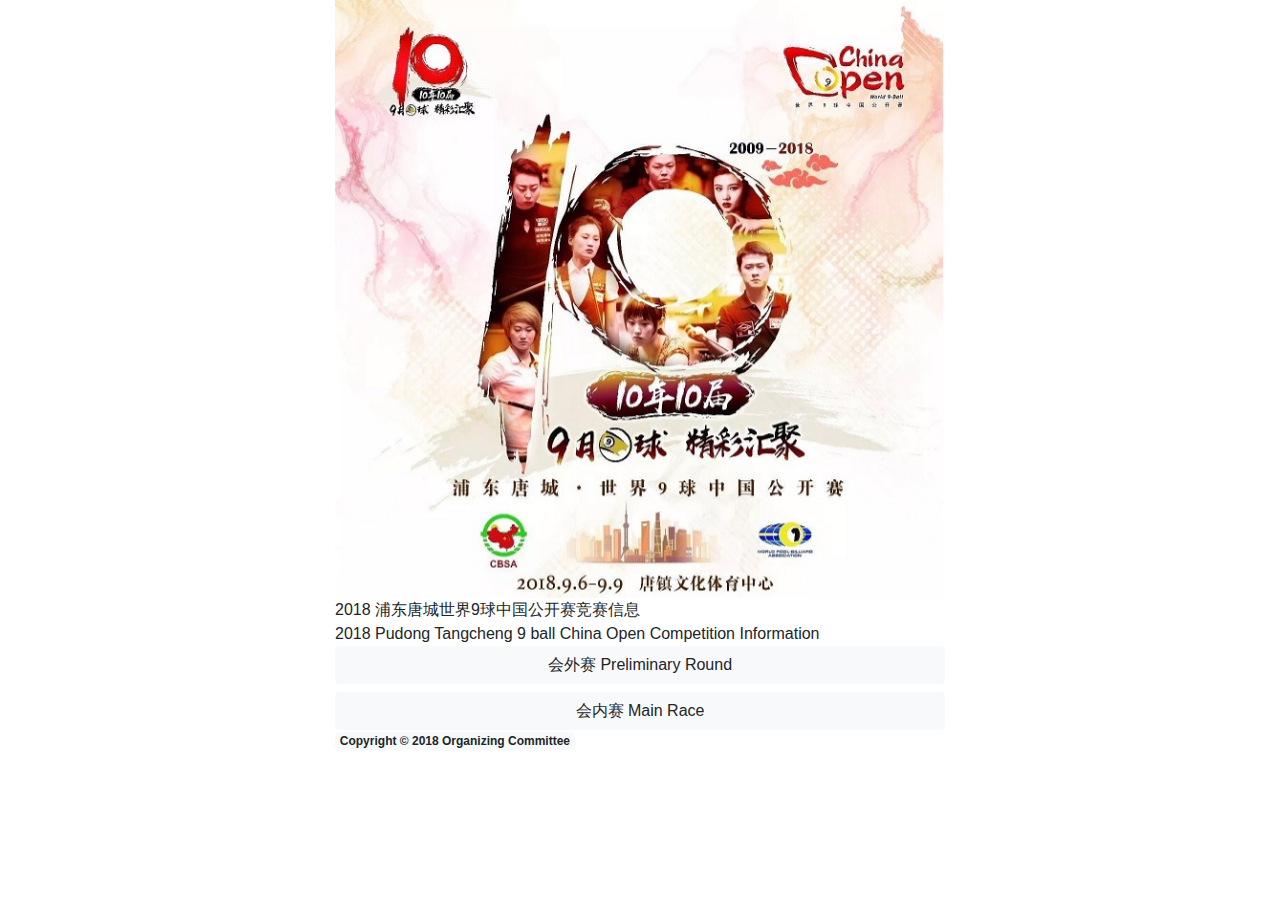
<file: tz2018/index.htm>
<!DOCTYPE html>
<html lang="cn">
	<head>
		<meta charset="utf-8">
		<meta http-equiv="X-UA-Compatible" content="IE=edge">
		<meta name="viewport" content="width=device-width, initial-scale=1">
		<title>2018 浦东唐城世界9球中国公开赛竞赛信息</title>
		<link rel="stylesheet" href="style.css" type="text/css" />
		<!-- Bootstrap -->
		<link href="css/bootstrap.min.css" rel="stylesheet">	
		<!-- jQuery (necessary for Bootstrap's JavaScript plugins) -->
		<script src="jquery-3.3.1.js"></script>
		<!-- Include all compiled plugins (below), or include individual files as needed -->
		<script src="js/bootstrap.bundle.js"></script>
		<!--<script src="js/bootstrap.min.js"></script>-->		

		<!-- HTML5 shim and Respond.js for IE8 support of HTML5 elements and media queries -->
		<!-- WARNING: Respond.js doesn't work if you view the page via file:// -->
		<!--[if lt IE 9]>
		  <script src="https://cdn.bootcss.com/html5shiv/3.7.3/html5shiv.min.js"></script>
		  <script src="https://cdn.bootcss.com/respond.js/1.4.2/respond.min.js"></script>
		<![endif]-->
	</head>
	<body>		
		<div class="container-fluid">
			<div class="row">
				<div class="col-md-3">					
				</div>
				<div class="col-md-6">
				<div id="carouselExampleSlidesOnly" class="carousel slide" data-ride="carousel">
				  <div class="carousel-inner">
					<div class="carousel-item active">
					  <img class="d-block w-100" src="./img/poster.jpg" alt="2018 Pudong Tangcheng World 9-ball China Open">
					</div>					
				  </div>
				</div>					
				</div>
				<div class="col-md-3">					
				</div>
			</div>
			<div class="row">
				<div class="col-md-3">					
				</div>
				<div class="col-md-6">
					2018 浦东唐城世界9球中国公开赛竞赛信息
				</div>
				<div class="col-md-3">					
				</div>
			</div>
			<div class="row">
				<div class="col-md-3">					
				</div>
				<div class="col-md-6">
					2018 Pudong Tangcheng 9 ball China Open Competition Information
				</div>
				<div class="col-md-3">					
				</div>
			</div>	
			<div class="row">
				<div class="col-md-3">					
				</div>
				<div class="col-md-6">					
					<a class="btn btn-light btn-block" href="pindex.htm" role="button">会外赛 Preliminary Round</a>
					<a class="btn btn-light btn-block" href="mindex.htm" role="button">会内赛 Main Race</a>
				</div>
				<div class="col-md-3">					
				</div>				
			</div>
			<div class="row">
				<div class="col-md-3">
				</div>					
				<div class="col-md-6">
					<h6><span class="badge badge-light">Copyright © 2018 Organizing Committee</span></h6>
				</div>
				<div class="col-md-3">
				</div>											
			</div>					
		</div>
	</body>  
</html>
</file>
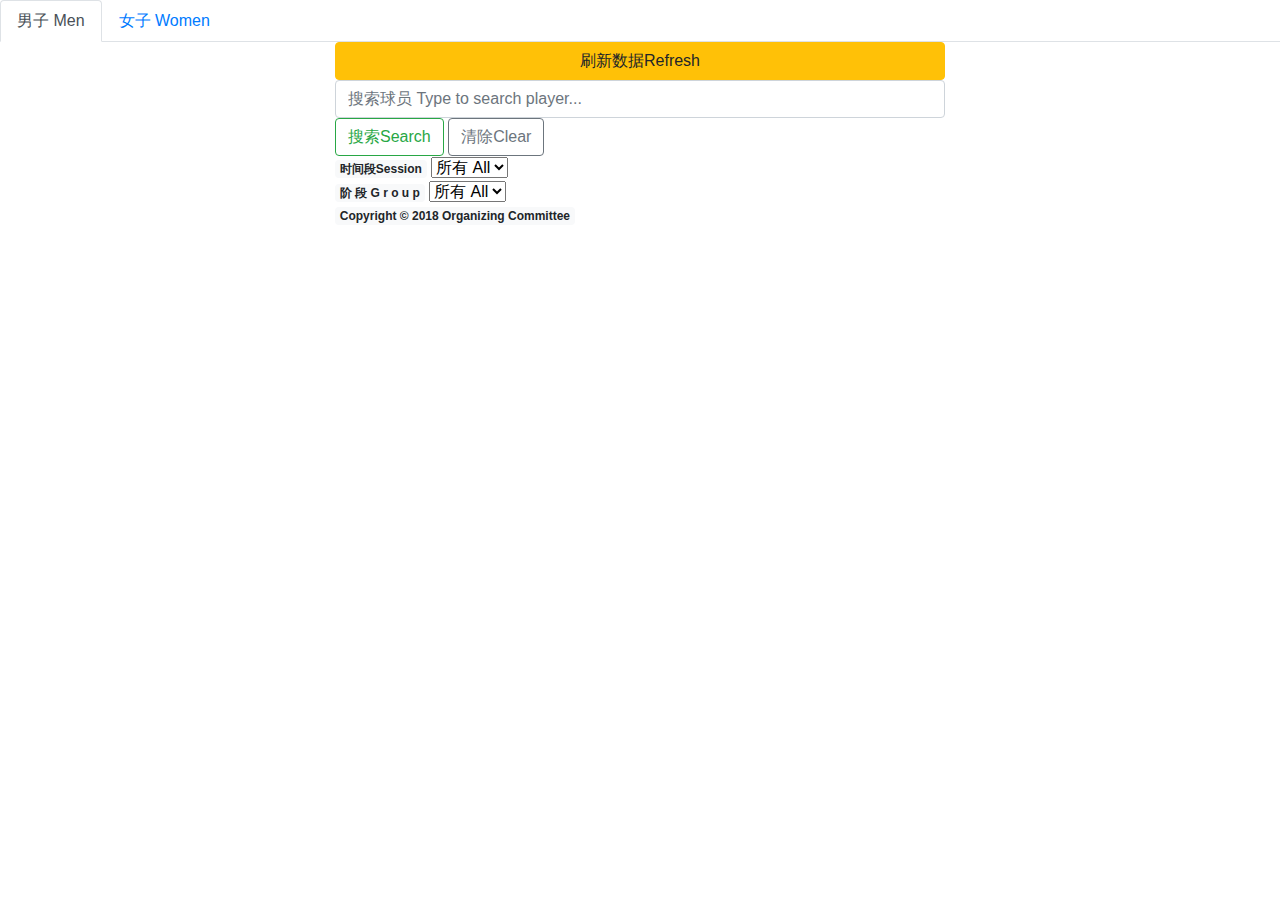
<file: tz2018/matchlist.htm>
<!DOCTYPE html>
<html lang="cn">
	<head>
		<meta charset="utf-8">
		<meta http-equiv="X-UA-Compatible" content="IE=edge">
		<meta name="viewport" content="width=device-width, initial-scale=1">
		<title>2018 浦东唐城世界9球中国公开赛赛事日程</title>
		<link rel="stylesheet" href="style.css" type="text/css" />
		<!--<script src="mdata.js" type="text/javascript"></script>-->
		<!-- Bootstrap -->
		<link href="css/bootstrap.min.css" rel="stylesheet">	
		<!-- jQuery (necessary for Bootstrap's JavaScript plugins) -->
		<script src="jquery-3.3.1.js"></script>
		<!-- Include all compiled plugins (below), or include individual files as needed -->
		<script src="js/bootstrap.bundle.js"></script>
		<!--<script src="js/bootstrap.min.js"></script>-->		

		<!-- HTML5 shim and Respond.js for IE8 support of HTML5 elements and media queries -->
		<!-- WARNING: Respond.js doesn't work if you view the page via file:// -->
		<!--[if lt IE 9]>
		  <script src="https://cdn.bootcss.com/html5shiv/3.7.3/html5shiv.min.js"></script>
		  <script src="https://cdn.bootcss.com/respond.js/1.4.2/respond.min.js"></script>
		<![endif]-->
	</head>
	<body style="padding: 0px 0px;">	<!--if use tab nav, should have padding on top-->	
		<nav>
			<div class="nav nav-tabs navbar-expand-sm navbar-light" id="main-nav-tab" role="tablist" >
				<a class="nav-item nav-link active" id="nav-before-tab" data-toggle="tab" href="#nav-before" role="tab" aria-controls="nav-before" aria-selected="true" >男子 Men</a>
				<a class="nav-item nav-link" id="nav-in-tab" data-toggle="tab" href="#nav-in" role="tab" aria-controls="nav-in" aria-selected="false">女子 Women</a>				
			</div>
		</nav>		
		<div class="tab-content" id="nav-tabContent">
			<div class="tab-pane active" id="nav-before" role="tabpanel" aria-labelledby="nav-before-tab">				
				<div class="container-fluid">
					<div class="row">					
						<div class="col-md-3">							
						</div>					
						<div class="col-md-6">
							<button id="ajaxReq" class="btn btn-warning btn-block" type="button">刷新数据Refresh</button>
						</div>
						<div class="col-md-3">							
						</div>
					</div>
					<div class="row">
						<div class="col-md-3">
						</div>					
						<div class="col-md-6">
						  <!-- <form> -->							
								
								<input type="input" class="form-control" id="input-search" placeholder="搜索球员 Type to search player..." value="">							
							
							<button type="button" class="btn btn-outline-success" id="btn-search">搜索Search</button>
							<button type="button" class="btn btn-outline-secondary" id="btn-clear-search">清除Clear</button>
							            
						  <!-- </form> -->		  
						</div>
						<div class="col-md-3">
						</div>
					</div>	
					<div class="row">
						<div class="col-md-3">							
						</div>
						<div class="col-md-6">
							<span class="badge badge-light">时间段Session</span>
							<select id="msessionSel" name="msessionSel" class="selectpicker">								
							</select>
						</div>
						<div class="col-md-3">							
						</div>
					</div>
					<div class="row">
						<div class="col-md-3">							
						</div>
						<div class="col-md-6">
						<span class="badge badge-light">阶 段 G r o u p </span>
						<select id = "mgroupSel" name="mgroupSel" class="selectpicker"></select>
						</div>
						<div class="col-md-3">							
						</div>
					</div>
					
					<div class="row">
						<div class="col-md-3">							
						</div>
						<div id="cardListMatch" class="col-md-6">						
						</div>
						<div class="col-md-3">							
						</div>
					</div>
					<div class="row">
						<div class="col-md-3">
						</div>					
						<div class="col-md-6">
						<h6><span class="badge badge-light">Copyright © 2018 Organizing Committee</span></h6>
						</div>
						<div class="col-md-3">
						</div>											
					</div>							
					
				</div>
			</div>	
			<div class="tab-pane fade" id="nav-in" role="tabpanel" aria-labelledby="nav-in-tab">				
				<div class="container-fluid">
					<div class="row">
						<div class="col-md-3">							
						</div>
						<div class="col-md-6">
							<button id="ajaxReq" class="btn btn-warning btn-block" type="button">刷新数据Refresh</button>
						</div>
						<div class="col-md-3">							
						</div>
					</div>
					<div class="row">
						<div class="col-md-3">
						</div>					
						<div class="col-md-6">
						  <!-- <form> -->							
							
							  <input type="input" class="form-control" id="input-search2" placeholder="搜索球员 Type to search player..." value="">							
							
							<button type="button" class="btn btn-outline-success" id="btn-search2">搜索Search</button>
							<button type="button" class="btn btn-outline-secondary" id="btn-clear-search2">清除Clear</button>
							
						  <!-- </form> -->		  
						</div>
						<div class="col-md-3">
						</div>
					</div>	
					<div class="row">
						<div class="col-md-3">							
						</div>
						<div class="col-md-6">
							<span class="badge badge-light">时间段Session</span>
							<select id="wsessionSel" name="wsessionSel" class="selectpicker">								
							</select>
						</div>
						<div class="col-md-3">							
						</div>
					</div>
					<div class="row">
						<div class="col-md-3">							
						</div>
						<div class="col-md-6">
						<span class="badge badge-light">阶段 Group</span>
						<select id = "wgroupSel" name="wgroupSel" class="selectpicker"></select>
						</div>
						<div class="col-md-3">							
						</div>
					</div>
					
					<div class="row">
						<div class="col-md-3">							
						</div>
						<div id="cardListMatchW" class="col-md-6">						
						</div>
						<div class="col-md-3">							
						</div>
					</div>
					<div class="row">
						<div class="col-md-3">
						</div>					
						<div class="col-md-6">
						<h6><span class="badge badge-light">Copyright © 2018 Organizing Committee</span></h6>
						</div>
						<div class="col-md-3">
						</div>											
					</div>		
				</div>	
			</div>
			
		</div>
	</body>	
	<script>
	
	
var g_all_text = "所有 All";
var g_unschedule = "未定 unsheduled";
var g_matches = [];
var g_matches2 = [];
var g_g;

//get parameters from url
function getUrlVars(){
	var vars = [], hash;
	var hashes = window.location.href.slice(window.location.href.indexOf('?') + 1).split('&');
	for (var i = 0; i < hashes.length; i++) {
		hash = hashes[i].split('=');
		vars.push(hash[0]);
		vars[hash[0]] = hash[1];
	}
	return vars;
}

//ajax way to reload data in pages
$(document).ready(function(){
	g_g = String(getUrlVars()["g"]).toUpperCase();
	main(g_g);
	$("button#ajaxReq").click(function(){
		LoadData(g_g, false);
		/*
		$.ajax({url:"mdata.js" + "?v=" + Math.random(),async:true,success:function(result){			
			FilterMatches("M");
			FilterMatches("W");			
		}});
		*/
	});
});

function main(g){
	LoadData(g, true);
}

function LoadData(g, restart){
	if (g == ""){		
		$.ajax({url:"mdata.js" + "?v=" + Math.random(),async:true,success:function(result){
			g_matches = [];
			g_matches2 = []
			LoadDataToArray(GetMatchDataObj(), g_matches, "M", g);
			LoadDataToArray(GetMatchDataObj(), g_matches2, "W", g);
			if (restart){
				LoadFilters(g_matches, "M", $("select#msessionSel"), $("select#mgroupSel"));
				LoadFilters(g_matches2, "W", $("select#wsessionSel"), $("select#wgroupSel"));
			}			
			FilterMatches("M");
			FilterMatches("W");			
		}});
	}
	else{		
		$.ajax({url:"pmdata.js" + "?v=" + Math.random(),async:true,success:function(result){
			g_matches = [];			
			LoadDataToArray(GetMatchDataObj(), g_matches, "M", g);
			if (restart)
				LoadFilters(g_matches, "M", $("select#msessionSel"), $("select#mgroupSel"));			
			//LoadManMatches("","");
			FilterMatches("M");			
		}});
		
		$.ajax({url:"pwdata.js" + "?v=" + Math.random(),async:true,success:function(result){
			g_matches2 = [];			
			LoadDataToArray(GetMatchDataObj(), g_matches2, "W", g);
			if (restart)
				LoadFilters(g_matches2, "W", $("select#wsessionSel"), $("select#wgroupSel"));
			//LoadWomanMatches("","");			
			FilterMatches("W");			
		}});
	}	
}

function LoadDataToArray(dataObj, arrMatch, s, g){
	dataObj.forEach(function(e){
		if (s === e.S && ( g === "" || g === e.G) && e.P1 !== "BYE" & e.P2 != "BYE"){			
			arrMatch.push(e);
		}		
	});	
}

//sf is session filter, gf is group filter
function LoadManMatches(sf, gf, nf){	
	LoadMatchesIntoTab(g_matches, $("div#cardListMatch"), "M", sf, gf, nf);
}

function LoadWomanMatches(sf, gf, nf){	
	LoadMatchesIntoTab(g_matches2, $("div#cardListMatchW"), "W", sf, gf, nf);
}

function GetMatchDataObj(){
	var m = matches;
	return m;
}

function IsPreliminary(){
	return (g_g >= "P" && g_g <="U");
}

//flag "M" or "W"
function LoadFilters(matchObj, flag, sessionSel, groupSel){
	var sessions = new Map();
	var groups = new Map();
	var rounds = new Map();
	var roundsval = new Map();
	
	for (var i = 0; i < matchObj.length; i++){		
		var k = matchObj[i].Session
		var e = matchObj[i].Date + " " + matchObj[i].Time;
		
		//unscheduled time
		if (k == ""){
			k = "unscheduled";
			e = g_unschedule;
		}
		
		if (matchObj[i].S == flag && !sessions.has(k))
			sessions.set(k, e);
		
		var g = matchObj[i].G;
				
		if (matchObj[i].S == flag && !groups.has(g))
			groups.set(g, matchObj[i].GN);
			
		if (matchObj[i].S == flag && !rounds.has(matchObj[i].DES)){
			roundsval.set(parseInt(matchObj[i].N), matchObj[i].DES);
			rounds.set(matchObj[i].DES, "");
		}
	}
	
	var items1 = Array.from(sessions.values());
	var items2 = Array.from(groups.values());
	items1.sort();
	items2.sort();
	
	var keys3 = Array.from(roundsval.keys());
	keys3.sort(function(a,b){
		return parseInt(a) - parseInt(b);
	});
	
	var items3 = [];
	keys3.forEach(function(e){
		items3.push(roundsval.get(e));
	})
	
	sessionSel.append($("<option></option>").text(g_all_text));
	for (var value of items1) {
		var opt = $("<option></option>").text(value);
		sessionSel.append(opt);
	}
	
	if (IsPreliminary()){
		groupSel.append($("<option></option>").text(g_all_text));
		for (var value of items3) {
			var opt = $("<option></option>").text(value);
			groupSel.append(opt);
		}
	}
	else{
		groupSel.append($("<option></option>").text(g_all_text));
		for (var value of items2) {
			var opt = $("<option></option>").text(value);
			groupSel.append(opt);
		}
	}	
}

$("select#msessionSel").change(
	function(){		
		FilterMatches("M");
		
	}
)

$("select#mgroupSel").change(
	function(){		
		FilterMatches("M");		
	}
)

$("select#wsessionSel").change(
	function(){		
		FilterMatches("W");
		
	}
)

$("select#wgroupSel").change(
	function(){		
		FilterMatches("W");		
	}
)

function FilterMatches(m){
	var sf, gf;
	
	if (m == "M"){
		sf = $("select#msessionSel").find("option:selected").text();
		gf = $("select#mgroupSel").find("option:selected").text();
		if (sf == g_all_text) sf = "";
		if (gf == g_all_text) gf = "";
		LoadManMatches(sf, gf, $('#input-search').val());
	}
	else{
		sf = $("select#wsessionSel").find("option:selected").text();
		gf = $("select#wgroupSel").find("option:selected").text();
		if (sf == g_all_text) sf = "";
		if (gf == g_all_text) gf = "";
		LoadWomanMatches(sf, gf, $('#input-search2').val());
	}
}

function GetKey(m){
	var g = m.G;
	if (g == "")
		g = "Z";
		
	return m.Session + m.S + g + pad(m.N, 4);
}


function pad(num, n) {
    var len = num.toString().length;
    while(len < n) {
        num = "0" + num;
        len++;
    }
    return num;
}


function LoadMatchesIntoTab(matchObj, table, gender, sf, gf, nf){
	//alert("load players");
	table.empty();
	
	var mm = new Map();
	for (var i = 0; i < matchObj.length; i++){
		if (gender != ""){
			if (gender != matchObj[i].S)
				continue;
		}
		
		if (sf != ""){
			if (sf == g_unschedule){
				if (matchObj[i].Date != "" && matchObj[i].Time != "")
					continue;
			}
			else if (sf != matchObj[i].Date + " " + matchObj[i].Time){
				continue;
			}
		}
		
		if (gf != ""){
			if (IsPreliminary()){
				if (gf != matchObj[i].DES)
					continue;
			}
			else{
				if (gf != matchObj[i].GN)
					continue;
			}			
		}

			
		if (nf != ""){
			if (matchObj[i].P1.toUpperCase().indexOf(nf.toUpperCase()) === -1 && matchObj[i].P2.toUpperCase().indexOf(nf.toUpperCase()) === -1)
				continue;
		}	
		mm.set(GetKey(matchObj[i]), matchObj[i]);
	}
	
	var keys = Array.from(mm.keys())
	keys.sort();
	
	for (var i = 0; i < keys.length; i++){
		var div = $("<div class=\"card\" style=\"padding: 2px;margin: 2px;\"></div>");	
		var div2 = $("<div class=\"card-body\" style=\"padding: 0px;\"></div>");
		var item = mm.get(keys[i]);
		
		var tx1 = item.ID + " " + item.Date + " " + item.Time + " " + item.DES;
		if (item.Table != "") tx1 += (" T:" + item.Table);
		
		
		var tx2, tx3;
		if (item.S1 == "")
			tx2 = " " + " - " + item.P1;
		else
			tx2 = item.S1 + " - " + item.P1;
		
		if (item.S2 == "")
			tx3 = " " + " - " + item.P2;
		else
			tx3 = item.S2 + " - " + item.P2;
		
		div.append($("<h6 style=\"padding: 2px;font-size: 0.95rem\" class=\"card-title bg-light\"></h6>").text(tx1));		
		
		if (item.WIN == "1"){
			div.append($("<p style=\"padding: 0px; font-size: 0.95rem\" class=\"card-subtitle mb-2\"></p>").text(tx2));
			div.append($("<p style=\"padding: 0px; font-size: 0.95rem\" class=\"card-subtitle mb-2 text-muted\"></p>").text(tx3));
		}
		else if (item.WIN == "2"){
			div.append($("<p style=\"padding: 0px; font-size: 0.95rem\" class=\"card-subtitle mb-2 text-muted\"></p>").text(tx2));
			div.append($("<p style=\"padding: 0px; font-size: 0.95rem\" class=\"card-subtitle mb-2\"></p>").text(tx3));
		}
		else{
			div.append($("<p style=\"padding: 0px; font-size: 0.95rem\" class=\"card-subtitle mb-2\"></p>").text(tx2));
			div.append($("<p style=\"padding: 0px; font-size: 0.95rem\" class=\"card-subtitle mb-2\"></p>").text(tx3));
		}		
		div.append(div2);
		table.append(div);		
	}
}




$('#btn-search').on('click', function(){FilterMatches("M")});
$('#input-search').on('keydown', function(e){
	if (e.keyCode == 13)
		FilterMatches("M");
});

$('#btn-clear-search').on('click', function (e) {    
    $('#input-search').val('');
	FilterMatches("M");
});


$('#btn-search2').on('click', function(){FilterMatches("W")});
$('#input-search2').on('keydown', function(e){
	if (e.keyCode == 13)
		FilterMatches("W");
});

$('#btn-clear-search2').on('click', function (e) {    
    $('#input-search2').val('');
	FilterMatches("W");
});

	</script>
</html>
</file>
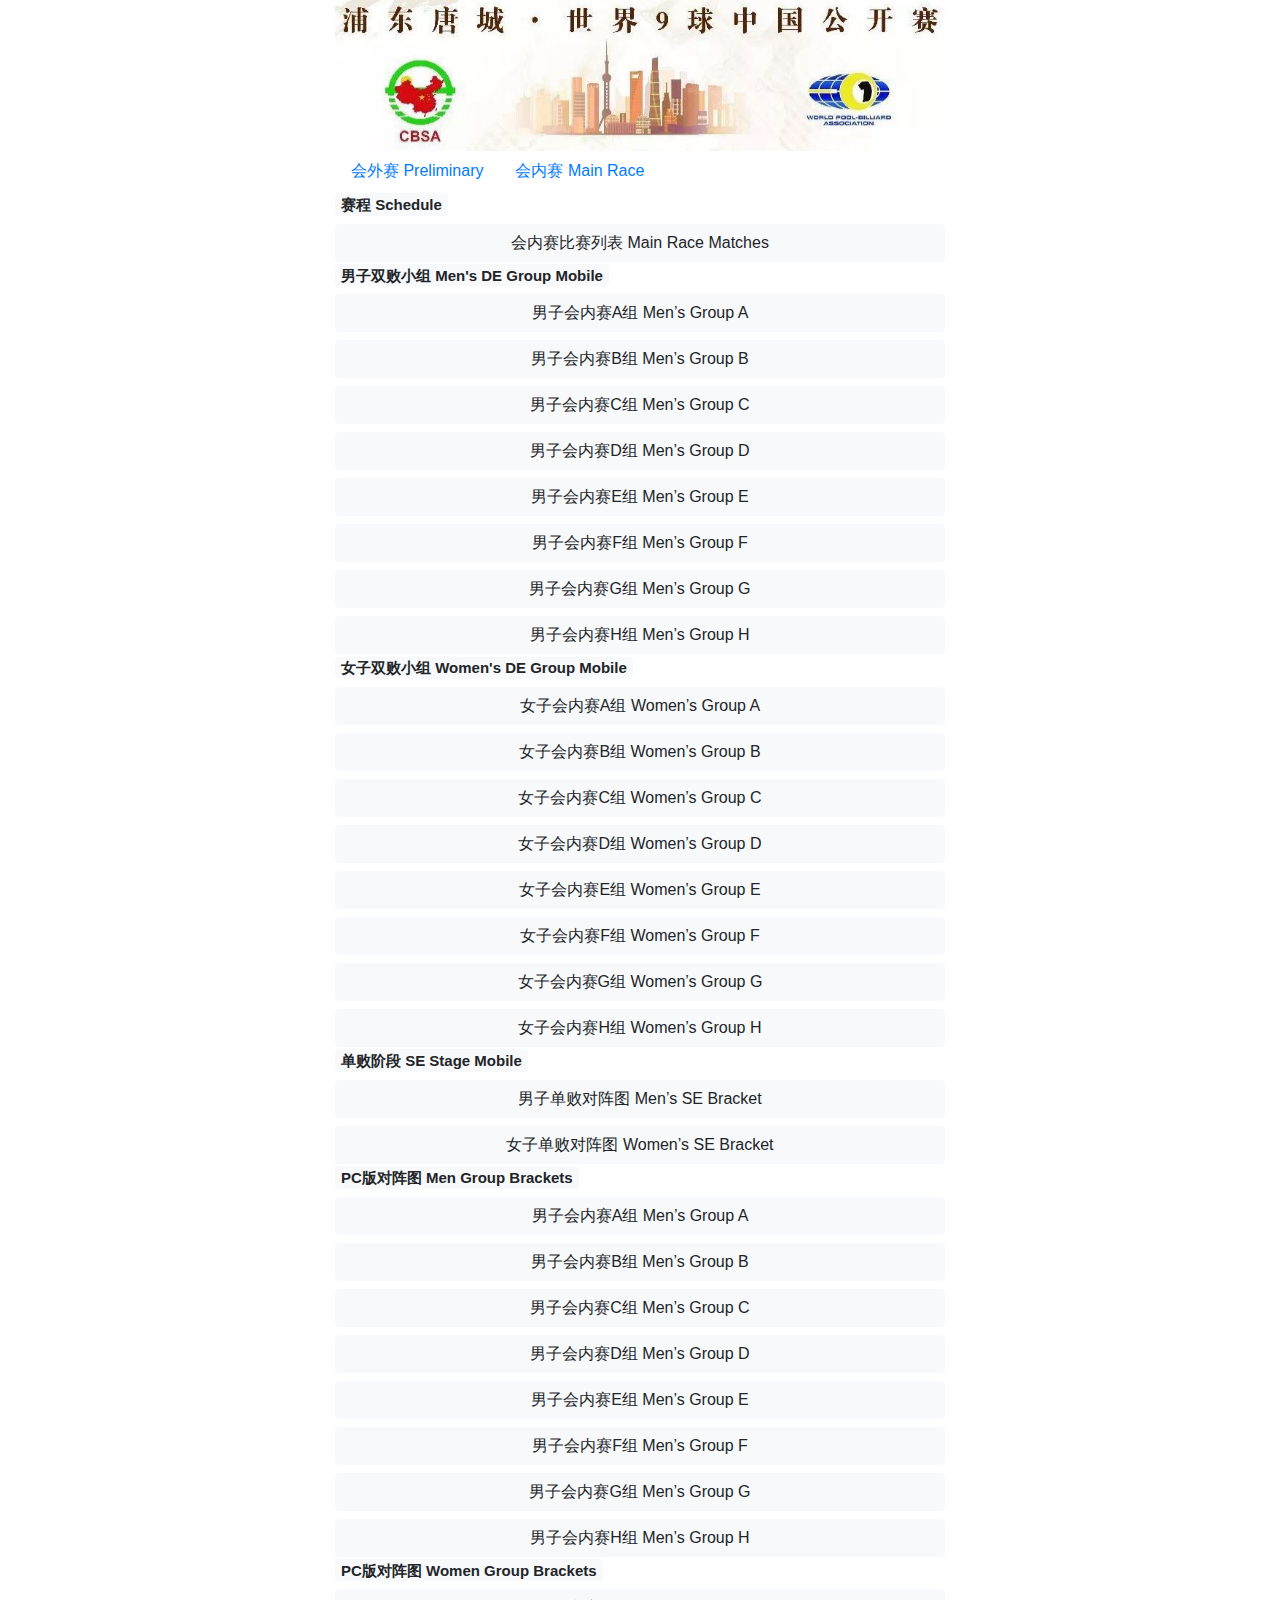
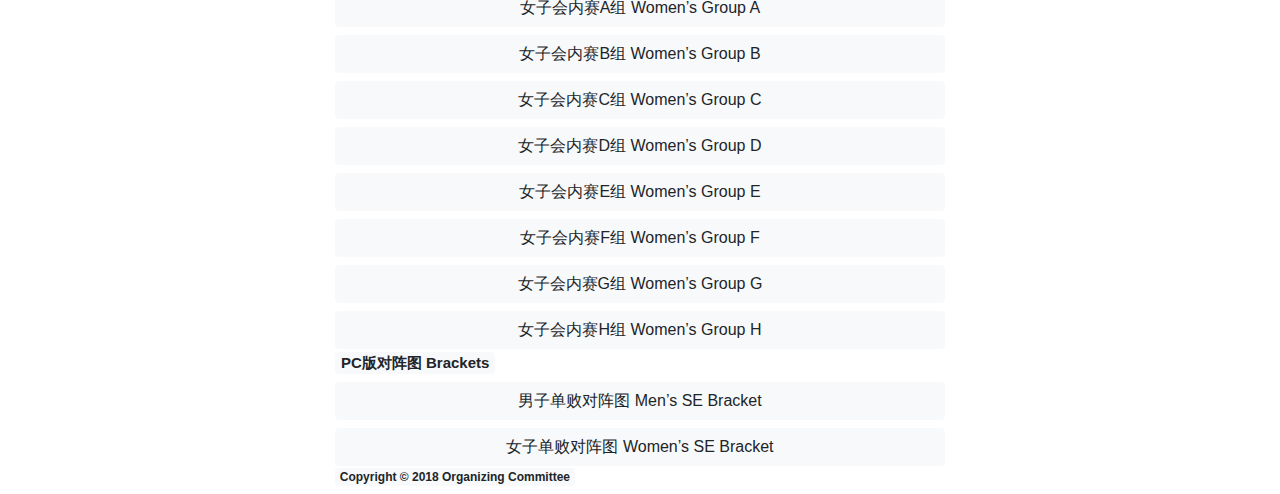
<file: tz2018/mindex.htm>
<!DOCTYPE html>
<html lang="cn">
	<head>
		<meta charset="utf-8">
		<meta http-equiv="X-UA-Compatible" content="IE=edge">
		<meta name="viewport" content="width=device-width, initial-scale=1">
		<title>2018 浦东唐城世界9球中国公开赛竞赛信息</title>
		<link rel="stylesheet" href="style.css" type="text/css" />
		<!-- Bootstrap -->
		<link href="css/bootstrap.min.css" rel="stylesheet">	
		<!-- jQuery (necessary for Bootstrap's JavaScript plugins) -->
		<script src="jquery-3.3.1.js"></script>
		<!-- Include all compiled plugins (below), or include individual files as needed -->
		<script src="js/bootstrap.bundle.js"></script>
		<!--<script src="js/bootstrap.min.js"></script>-->		

		<!-- HTML5 shim and Respond.js for IE8 support of HTML5 elements and media queries -->
		<!-- WARNING: Respond.js doesn't work if you view the page via file:// -->
		<!--[if lt IE 9]>
		  <script src="https://cdn.bootcss.com/html5shiv/3.7.3/html5shiv.min.js"></script>
		  <script src="https://cdn.bootcss.com/respond.js/1.4.2/respond.min.js"></script>
		<![endif]-->
	</head>
	<body>
		<div class="container-fluid">
			<div class="row">
				<div class="col-md-3">
				</div>					
				<div class="col-md-6">
					<div id="carouselExampleSlidesOnly" class="carousel slide" data-ride="carousel">
					  <div class="carousel-inner">
						<div class="carousel-item active">
						  <img class="d-block w-100" src="./img/header2.jpg" alt="2018 Pudong Tangcheng World 9-ball China Open">
						</div>					
					  </div>
					</div>								
				</div>													
				<div class="col-md-3">
				</div>											
			</div>
			<div class="row">
				<div class="col-md-3">
				</div>					
				<div class="col-md-6">
				<ul class="nav flex-sm-row">
				  <li class="nav-item">
					<a class="nav-link" href="pindex.htm">会外赛 Preliminary</a>
				  </li>
				  <li class="nav-item">
					<a class="nav-link active" href="mindex.htm">会内赛 Main Race</a>
				  </li>		  
				</ul>
				</div>
				<div class="col-md-3">
				</div>
			</div>
			<div class="row">
				<div class="col-md-3">
				</div>					
				<div class="col-md-6">					
					<h5><span class="badge badge-light">赛程 Schedule</span></h5>
					<a class="btn btn-light btn-block" href="./matchlist.htm?g=" role="button">会内赛比赛列表 Main Race Matches</a>					
				</div>
				<div class="col-md-3">
				</div>											
			</div>			
			<div class="row">
				<div class="col-md-3">
				</div>					
				<div class="col-md-6">					
					<h5><span class="badge badge-light">男子双败小组 Men's DE Group Mobile</span></h5>
					<a class="btn btn-light btn-block" href="./bracket/mbkt.html?g=a&s=M" role="button">男子会内赛A组 Men’s Group A</a>
					<a class="btn btn-light btn-block" href="./bracket/mbkt.html?g=b&s=M" role="button">男子会内赛B组 Men’s Group B</a>
					<a class="btn btn-light btn-block" href="./bracket/mbkt.html?g=c&s=M" role="button">男子会内赛C组 Men’s Group C</a>
					<a class="btn btn-light btn-block" href="./bracket/mbkt.html?g=d&s=M" role="button">男子会内赛D组 Men’s Group D</a>
					<a class="btn btn-light btn-block" href="./bracket/mbkt.html?g=e&s=M" role="button">男子会内赛E组 Men’s Group E</a>
					<a class="btn btn-light btn-block" href="./bracket/mbkt.html?g=f&s=M" role="button">男子会内赛F组 Men’s Group F</a>
					<a class="btn btn-light btn-block" href="./bracket/mbkt.html?g=g&s=M" role="button">男子会内赛G组 Men’s Group G</a>
					<a class="btn btn-light btn-block" href="./bracket/mbkt.html?g=h&s=M" role="button">男子会内赛H组 Men’s Group H</a>					
					
					<h5><span class="badge badge-light">女子双败小组 Women's DE Group Mobile</span></h5>
					<a class="btn btn-light btn-block" href="./bracket/mbkt.html?g=a&s=W" role="button">女子会内赛A组 Women’s Group A</a>
					<a class="btn btn-light btn-block" href="./bracket/mbkt.html?g=b&s=W" role="button">女子会内赛B组 Women’s Group B</a>
					<a class="btn btn-light btn-block" href="./bracket/mbkt.html?g=c&s=W" role="button">女子会内赛C组 Women’s Group C</a>
					<a class="btn btn-light btn-block" href="./bracket/mbkt.html?g=d&s=W" role="button">女子会内赛D组 Women’s Group D</a>
					<a class="btn btn-light btn-block" href="./bracket/mbkt.html?g=e&s=W" role="button">女子会内赛E组 Women’s Group E</a>
					<a class="btn btn-light btn-block" href="./bracket/mbkt.html?g=f&s=W" role="button">女子会内赛F组 Women’s Group F</a>
					<a class="btn btn-light btn-block" href="./bracket/mbkt.html?g=g&s=W" role="button">女子会内赛G组 Women’s Group G</a>
					<a class="btn btn-light btn-block" href="./bracket/mbkt.html?g=h&s=W" role="button">女子会内赛H组 Women’s Group H</a>
					
					<h5><span class="badge badge-light">单败阶段 SE Stage Mobile</span></h5>
					<a class="btn btn-light btn-block" href="./bracket/mbkt.html?g=&s=M" role="button">男子单败对阵图 Men’s SE Bracket</a>
					<a class="btn btn-light btn-block" href="./bracket/mbkt.html?g=&s=W" role="button">女子单败对阵图 Women’s SE Bracket</a>
					
					<h5><span class="badge badge-light">PC版对阵图 Men Group Brackets</span></h5>
					<a class="btn btn-light btn-block" href="./pcbracket/bracketall.htm?g=A&s=M" role="button">男子会内赛A组 Men’s Group A</a>
					<a class="btn btn-light btn-block" href="./pcbracket/bracketall.htm?g=B&s=M" role="button">男子会内赛B组 Men’s Group B</a>
					<a class="btn btn-light btn-block" href="./pcbracket/bracketall.htm?g=C&s=M" role="button">男子会内赛C组 Men’s Group C</a>
					<a class="btn btn-light btn-block" href="./pcbracket/bracketall.htm?g=D&s=M" role="button">男子会内赛D组 Men’s Group D</a>
					<a class="btn btn-light btn-block" href="./pcbracket/bracketall.htm?g=E&s=M" role="button">男子会内赛E组 Men’s Group E</a>
					<a class="btn btn-light btn-block" href="./pcbracket/bracketall.htm?g=F&s=M" role="button">男子会内赛F组 Men’s Group F</a>
					<a class="btn btn-light btn-block" href="./pcbracket/bracketall.htm?g=G&s=M" role="button">男子会内赛G组 Men’s Group G</a>
					<a class="btn btn-light btn-block" href="./pcbracket/bracketall.htm?g=H&s=M" role="button">男子会内赛H组 Men’s Group H</a>
					<h5><span class="badge badge-light">PC版对阵图 Women Group Brackets</span></h5>					
					<a class="btn btn-light btn-block" href="./pcbracket/bracketall.htm?g=A&s=W" role="button">女子会内赛A组 Women’s Group A</a>
					<a class="btn btn-light btn-block" href="./pcbracket/bracketall.htm?g=B&s=W" role="button">女子会内赛B组 Women’s Group B</a>
					<a class="btn btn-light btn-block" href="./pcbracket/bracketall.htm?g=C&s=W" role="button">女子会内赛C组 Women’s Group C</a>
					<a class="btn btn-light btn-block" href="./pcbracket/bracketall.htm?g=D&s=W" role="button">女子会内赛D组 Women’s Group D</a>
					<a class="btn btn-light btn-block" href="./pcbracket/bracketall.htm?g=E&s=W" role="button">女子会内赛E组 Women’s Group E</a>
					<a class="btn btn-light btn-block" href="./pcbracket/bracketall.htm?g=F&s=W" role="button">女子会内赛F组 Women’s Group F</a>
					<a class="btn btn-light btn-block" href="./pcbracket/bracketall.htm?g=G&s=W" role="button">女子会内赛G组 Women’s Group G</a>
					<a class="btn btn-light btn-block" href="./pcbracket/bracketall.htm?g=H&s=W" role="button">女子会内赛H组 Women’s Group H</a>
					<h5><span class="badge badge-light">PC版对阵图 Brackets</span></h5>
					<a class="btn btn-light btn-block" href="./pcbracket/bracketall.htm?g=&s=M" role="button">男子单败对阵图 Men’s SE Bracket</a>
					<a class="btn btn-light btn-block" href="./pcbracket/bracketall.htm?g=&s=W" role="button">女子单败对阵图 Women’s SE Bracket</a>	
					<!--
					<h5><span class="badge badge-light">PDF版对阵图 PDF Brackets</span></h5>
					<a class="btn btn-light btn-block" href="./pdf/ma.pdf" role="button">男子会内赛A组 Men’s Group A</a>
					<a class="btn btn-light btn-block" href="./pdf/mb.pdf" role="button">男子会内赛B组 Men’s Group B</a>
					<a class="btn btn-light btn-block" href="./pdf/mc.pdf" role="button">男子会内赛C组 Men’s Group C</a>
					<a class="btn btn-light btn-block" href="./pdf/md.pdf" role="button">男子会内赛D组 Men’s Group D</a>
					<a class="btn btn-light btn-block" href="./pdf/me.pdf" role="button">男子会内赛E组 Men’s Group E</a>
					<a class="btn btn-light btn-block" href="./pdf/mf.pdf" role="button">男子会内赛F组 Men’s Group F</a>
					<a class="btn btn-light btn-block" href="./pdf/mg.pdf" role="button">男子会内赛G组 Men’s Group G</a>
					<a class="btn btn-light btn-block" href="./pdf/mh.pdf" role="button">男子会内赛H组 Men’s Group H</a>
					<h5><span class="badge badge-light">PDF版对阵图 PDF Brackets</span></h5>					
					<a class="btn btn-light btn-block" href="./pdf/wa.pdf" role="button">女子会内赛A组 Women’s Group A</a>
					<a class="btn btn-light btn-block" href="./pdf/wb.pdf" role="button">女子会内赛B组 Women’s Group B</a>
					<a class="btn btn-light btn-block" href="./pdf/wc.pdf" role="button">女子会内赛C组 Women’s Group C</a>
					<a class="btn btn-light btn-block" href="./pdf/wd.pdf" role="button">女子会内赛D组 Women’s Group D</a>
					<a class="btn btn-light btn-block" href="./pdf/we.pdf" role="button">女子会内赛E组 Women’s Group E</a>
					<a class="btn btn-light btn-block" href="./pdf/wf.pdf" role="button">女子会内赛F组 Women’s Group F</a>
					<a class="btn btn-light btn-block" href="./pdf/wg.pdf" role="button">女子会内赛G组 Women’s Group G</a>
					<a class="btn btn-light btn-block" href="./pdf/wh.pdf" role="button">女子会内赛H组 Women’s Group H</a>
					<h5><span class="badge badge-light">PDF版对阵图 PDF Brackets</span></h5>
					<a class="btn btn-light btn-block" href="./pdf/m.pdf" role="button">男子单败对阵图 Men’s SE Bracket</a>
					<a class="btn btn-light btn-block" href="./pdf/w.pdf" role="button">女子单败对阵图 Women’s SE Bracket</a>	-->
				</div>
				<div class="col-md-3">
				</div>				
			</div>
			<div class="row">
				<div class="col-md-3">
				</div>					
				<div class="col-md-6">
				<h6><span class="badge badge-light">Copyright © 2018 Organizing Committee</span></h6>
				</div>
				<div class="col-md-3">
				</div>											
			</div>		
		</div>			
	</body>  
</html>
</file>
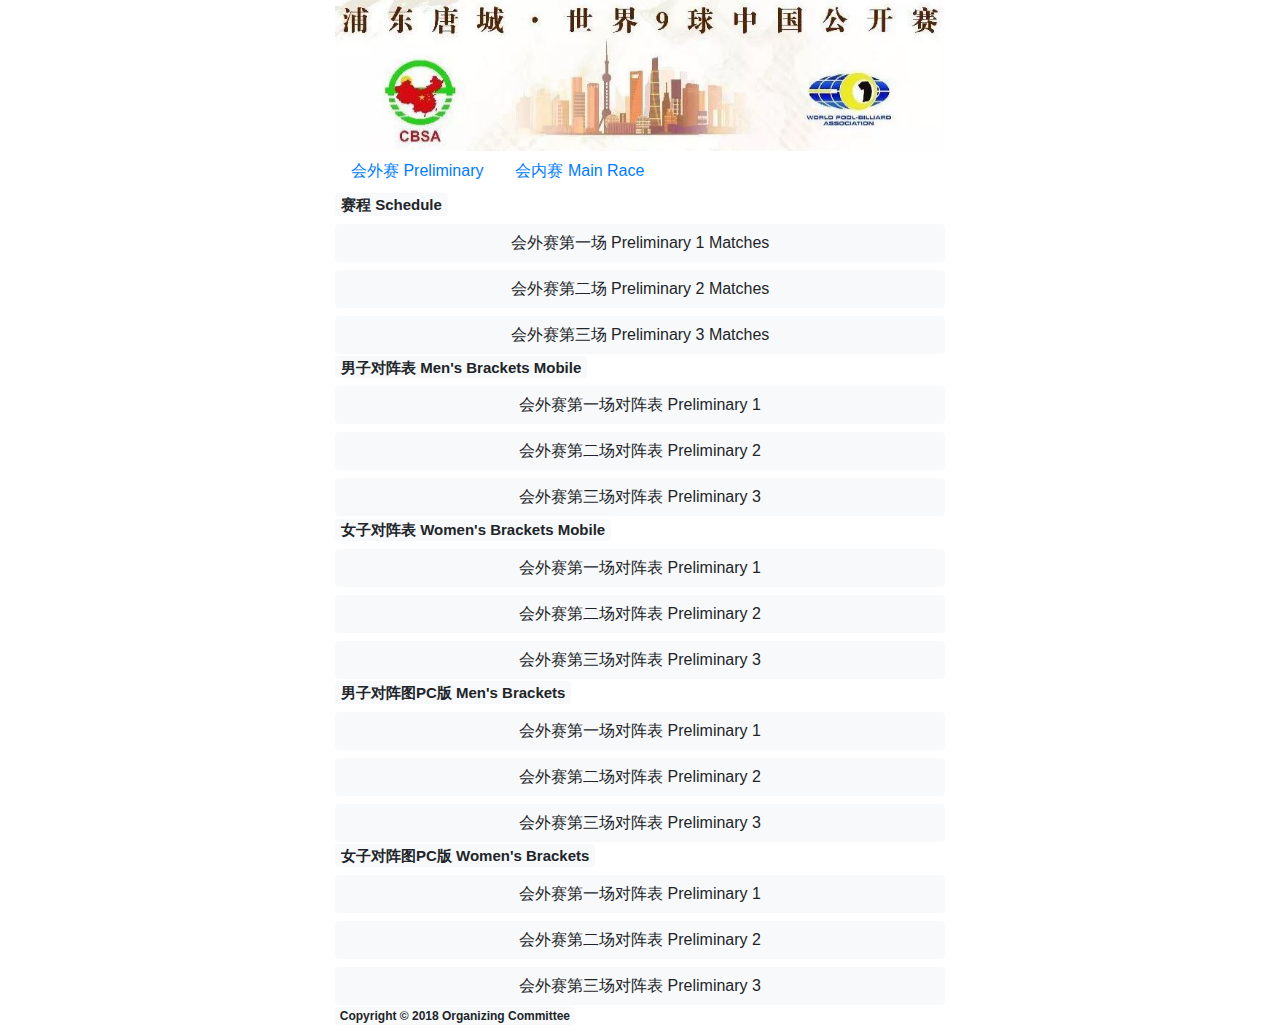
<file: tz2018/pindex.htm>
<!DOCTYPE html>
<html lang="cn">
	<head>
		<meta charset="utf-8">
		<meta http-equiv="X-UA-Compatible" content="IE=edge">
		<meta name="viewport" content="width=device-width, initial-scale=1">
		<title>2018 浦东唐城世界9球中国公开赛竞赛信息</title>
		<link rel="stylesheet" href="style.css" type="text/css" />
		<!-- Bootstrap -->
		<link href="css/bootstrap.min.css" rel="stylesheet">	
		<!-- jQuery (necessary for Bootstrap's JavaScript plugins) -->
		<script src="jquery-3.3.1.js"></script>
		<!-- Include all compiled plugins (below), or include individual files as needed -->
		<script src="js/bootstrap.bundle.js"></script>
		<!--<script src="js/bootstrap.min.js"></script>-->		

		<!-- HTML5 shim and Respond.js for IE8 support of HTML5 elements and media queries -->
		<!-- WARNING: Respond.js doesn't work if you view the page via file:// -->
		<!--[if lt IE 9]>
		  <script src="https://cdn.bootcss.com/html5shiv/3.7.3/html5shiv.min.js"></script>
		  <script src="https://cdn.bootcss.com/respond.js/1.4.2/respond.min.js"></script>
		<![endif]-->
	</head>
	<body>			
				<div class="container-fluid">
					<div class="row">
						<div class="col-md-3">
						</div>					
						<div class="col-md-6">
							<div id="carouselExampleSlidesOnly" class="carousel slide" data-ride="carousel">
							  <div class="carousel-inner">
								<div class="carousel-item active">
								  <img class="d-block w-100" src="./img/header2.jpg" alt="2018 Pudong Tangcheng World 9-ball China Open">
								</div>					
							  </div>
							</div>								
						</div>													
						<div class="col-md-3">
						</div>											
					</div>
					<div class="row">
						<div class="col-md-3">
						</div>					
						<div class="col-md-6">
						<ul class="nav flex-sm-row">
						  <li class="nav-item">
							<a class="nav-link active" href="pindex.htm">会外赛 Preliminary</a>
						  </li>
						  <li class="nav-item">
							<a class="nav-link" href="mindex.htm">会内赛 Main Race</a>
						  </li>		  
						</ul>
						</div>
						<div class="col-md-3">
						</div>
					</div>					
					<div class="row">
						<div class="col-md-3">
						</div>					
						<div class="col-md-6">							
							<h5><span class="badge badge-light">赛程 Schedule</span></h5>
							<a class="btn btn-light btn-block" href="./matchlist.htm?g=P" role="button">会外赛第一场 Preliminary 1 Matches</a>
							<a class="btn btn-light btn-block" href="./matchlist.htm?g=Q" role="button">会外赛第二场 Preliminary 2 Matches</a>
							<a class="btn btn-light btn-block" href="./matchlist.htm?g=R" role="button">会外赛第三场 Preliminary 3 Matches</a>
						</div>
						<div class="col-md-3">
						</div>											
					</div>						
					<div class="row">
						<div class="col-md-3">
						</div>					
						<div class="col-md-6">							
							<h5><span class="badge badge-light">男子对阵表 Men's Brackets Mobile</span></h5>							
							<a class="btn btn-light btn-block" href="./bracket/mbkt.html?g=p&s=M" role="button">会外赛第一场对阵表 Preliminary 1</a>
							<a class="btn btn-light btn-block" href="./bracket/mbkt.html?g=q&s=M" role="button">会外赛第二场对阵表 Preliminary 2</a>
							<a class="btn btn-light btn-block" href="./bracket/mbkt.html?g=r&s=M" role="button">会外赛第三场对阵表 Preliminary 3</a>
							<!--<h3><span id="homeTeamSpan"></h3>-->												
						
							<h5><span class="badge badge-light">女子对阵表 Women's Brackets Mobile</span></h5>							
							<a class="btn btn-light btn-block" href="./bracket/mbkt.html?g=p&s=W" role="button">会外赛第一场对阵表 Preliminary 1</a>
							<a class="btn btn-light btn-block" href="./bracket/mbkt.html?g=q&s=W" role="button">会外赛第二场对阵表 Preliminary 2</a>
							<a class="btn btn-light btn-block" href="./bracket/mbkt.html?g=r&s=W" role="button">会外赛第三场对阵表 Preliminary 3</a>							
						</div>
						<div class="col-md-3">
						</div>											
					</div>
					<div class="row">
						<div class="col-md-3">
						</div>					
						<div class="col-md-6">							
							<h5><span class="badge badge-light">男子对阵图PC版 Men's Brackets</span></h5>							
							<a class="btn btn-light btn-block" href="./pcbracket/bracketall.htm?g=P&s=M" role="button">会外赛第一场对阵表 Preliminary 1</a>
							<a class="btn btn-light btn-block" href="./pcbracket/bracketall.htm?g=Q&s=M" role="button">会外赛第二场对阵表 Preliminary 2</a>
							<a class="btn btn-light btn-block" href="./pcbracket/bracketall.htm?g=R&s=M" role="button">会外赛第三场对阵表 Preliminary 3</a>
							<!--<h3><span id="homeTeamSpan"></h3>-->												
						
							<h5><span class="badge badge-light">女子对阵图PC版 Women's Brackets</span></h5>							
							<a class="btn btn-light btn-block" href="./pcbracket/bracketall.htm?g=P&s=W" role="button">会外赛第一场对阵表 Preliminary 1</a>
							<a class="btn btn-light btn-block" href="./pcbracket/bracketall.htm?g=Q&s=W" role="button">会外赛第二场对阵表 Preliminary 2</a>
							<a class="btn btn-light btn-block" href="./pcbracket/bracketall.htm?g=R&s=W" role="button">会外赛第三场对阵表 Preliminary 3</a>							
						</div>
						<div class="col-md-3">
						</div>											
					</div>
					<!--
					<div class="row">
						<div class="col-md-3">
						</div>					
						<div class="col-md-6">							
							<h5><span class="badge badge-light">男子对阵图PDF版 Men's Brackets(PDF)</span></h5>							
							<a class="btn btn-light btn-block" href="./pdf/pm1.pdf" role="button">会外赛第一场对阵表 Preliminary 1</a>
							<a class="btn btn-light btn-block" href="./pdf/pm2.pdf" role="button">会外赛第二场对阵表 Preliminary 2</a>
							<a class="btn btn-light btn-block" href="./pdf/pm3.pdf" role="button">会外赛第三场对阵表 Preliminary 3</a>							
						
							<h5><span class="badge badge-light">女子对阵图PDF版 Women's Brackets(PDF)</span></h5>							
							<a class="btn btn-light btn-block" href="./pdf/pw1.pdf" role="button">会外赛第一场对阵表 Preliminary 1</a>
							<a class="btn btn-light btn-block" href="./pdf/pw2.pdf" role="button">会外赛第二场对阵表 Preliminary 2</a>
							<a class="btn btn-light btn-block" href="./pdf/pw3.pdf" role="button">会外赛第三场对阵表 Preliminary 3</a>							
						</div>
						<div class="col-md-3">
						</div>											
					</div> -->
					<div class="row">
						<div class="col-md-3">
						</div>					
						<div class="col-md-6">
						<h6><span class="badge badge-light">Copyright © 2018 Organizing Committee</span></h6>
						</div>
						<div class="col-md-3">
						</div>											
					</div>	
				</div>			
	</body>  
</html>
</file>
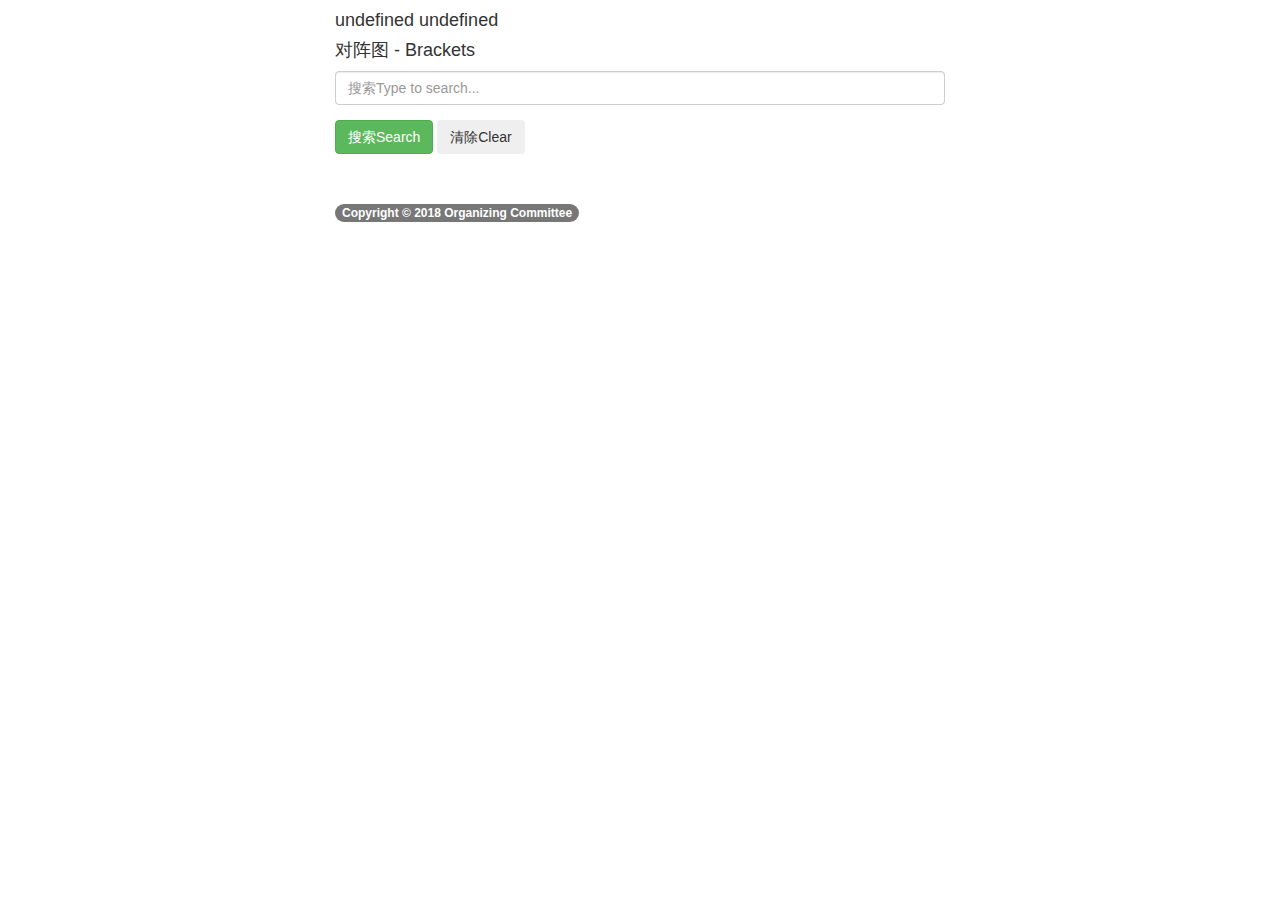
<file: tz2018/bracket/mbkt.html>
﻿<!DOCTYPE html>
<html lang="cn">
  <head>
	<meta charset="utf-8">
	<meta http-equiv="X-UA-Compatible" content="IE=edge">
    <meta name="viewport" content="width=device-width, initial-scale=1, maximum-scale=1">
    <title>2018 浦东唐城世界9球中国公开赛对阵图</title>
    <link href="./css/bootstrap.css" rel="stylesheet">
    <link href="./css/bootstrap-treeview.css" rel="stylesheet">
  </head>
  <body>
  	<div class="container-fluid">
	<div class="row">
		<div class="col-md-3">
		</div>					
		<div class="col-md-6">			
		</div>													
		<div class="col-md-3">
		</div>											
	</div>
	<div class="row">
		<div class="col-md-3">
		</div>					
		<div class="col-md-6">
			<h4><div id="groupName"></div></h4>
			<h4>对阵图 - Brackets</h4>
		</div>
		<div class="col-md-3">
		</div>					
    </div>  
	<div class="row">
		<div class="col-md-3">
		</div>					
		<div class="col-md-6">
          <!-- <form> -->
            <div class="form-group">
              <label for="input-search" class="sr-only">Search Tree:</label>
              <input type="input" class="form-control" id="input-search" placeholder="搜索Type to search..." value="">
            </div>            
            <button type="button" class="btn btn-success" id="btn-search">搜索Search</button>
            <button type="button" class="btn btn-secondary" id="btn-clear-search">清除Clear</button>
          <!-- </form> -->		  
        </div>
		<div class="col-md-3">
		</div>
	</div>	
	<div class="row">
		<div class="col-md-3">
		</div>					
		<div class="col-md-6">
			<label for="treeview"></label>
			<div id="treeview"></div>			
		</div>
		<div class="col-md-3">
		</div>					
	</div>
	<div class="row">
		<div class="col-md-3">
			</div>					
			<div class="col-md-6">
			<h6><span class="badge badge-light">Copyright © 2018 Organizing Committee</span></h6>
			</div>
			<div class="col-md-3">
			</div>											
		</div>		
	</div>	
    
	</body>
    <script src="../jquery-3.3.1.js"></script>
	<script src="../js/bktalgo.js"></script>
  	<script src="./js/bootstrap-treeview.js"></script>
	<script src="./js/bootstrap.min.js"></script>
	<!--<script src="../mdata.js?v=20180816" type="text/javascript"></script>-->
  	<script type="text/javascript">
	
	$(document).ready(function(){
		var s = String(getUrlVars()["s"]).toUpperCase();
		var g = String(getUrlVars()["g"]).toUpperCase();
		
		var ds;
		if(g >= "P" && g <="U")
			if ((s) === "W")
				ds = "../pwdata.js";
			else
				ds = "../pmdata.js";
		else
			ds = "../mdata.js";
			
		$.ajax({url:ds + "?v=" + Math.random(),async:true,success:function(result){			
			main(s, g);
		}});		
	});
	
	var showMatches = [];	
	var g_isSEBkt;
	var g_trees = [];
	
	
	
	function setGroupName(s, g){
		var gdict = GetGroupDataObj();
		
		//var g = getUrlVars()["g"].toUpperCase();
		var gn = gdict[g];

		if (g >="A" && g<="H"){
			g_isSEBkt = false;
		}
		else{
			g_isSEBkt = true;
		}
		
		var sdict = GetGenderDataObj();
		//var s = getUrlVars()["s"].toUpperCase();
		var sn = sdict[s];	
		$("div#groupName").text(sn + " " + gn);
		$(document).attr("title",sn + " " + gn);
		//console.log(sn);
		//console.log(gn);
	}
	
	//get parameters from url
	function getUrlVars(){
        var vars = [], hash;
        var hashes = window.location.href.slice(window.location.href.indexOf('?') + 1).split('&');
        for (var i = 0; i < hashes.length; i++) {
            hash = hashes[i].split('=');
            vars.push(hash[0]);
            vars[hash[0]] = hash[1];
        }
        return vars;
    }
	
	function GetMatchDataObj(){
		var m = matches;
		return m;
	}
	
	function GetGroupDataObj(){
		var g = groups;
		return g;
	}
	
	function GetGenderDataObj(){
		var g = genders;
		return g;
	}


	function getMatches(s, g, ar){
		var mo = GetMatchDataObj();
		
		if (s == undefined) return;
		if (g == undefined) return;
		if (mo == undefined) return;
		
		for (var i = 0; i < mo.length; i++){
			if (mo[i].S.toUpperCase() == s.toUpperCase()){
				if (mo[i].G.toUpperCase() == g.toUpperCase())
					ar.push(mo[i]);
			}
		}
	}
	
	function getRootDisplay(index, node){		
		var m = findMatchByNo(showMatches, index);
		if (!m){
			node.icon = "glyphicon glyphicon-time";
			return "";
		}
			
		
		if (m.WIN == "1")
			return m.P12;
		else if (m.WIN == "2")
			return m.P22;
		else{
			node.icon = "glyphicon glyphicon-time";
			return m.DES;
		}			
	}
	
	function getMatchDisplay(index, which){
		
		var m = findMatchByNo(showMatches, index);
		
		if (!m)
			return "";
		var n1, n2;
		
		if (m.P12.length > 17)
			n1 = m.P13;
		else
			n1 = m.P12;
			
		if (m.P22.length > 17)
			n2 = m.P23;
		else
			n2 = m.P22;	
		
		if (which == 0){
			if (m.P1.toUpperCase().indexOf("WINNER OF MATCH") == 0)
				return "";
			else
				return m.S1 + " - " + n1
		}			
		else if (which == 1)
			if (m.P2.toUpperCase().indexOf("WINNER OF MATCH") == 0)
				return "";
			else
				return m.S2 + " - " + n2;
		else	
			return ""
	}
	
	
	
	function main(s, g){
		setGroupName(s, g);
		getMatches(s, g, showMatches);
		var mtree;
		var mns;
		
		if (g === ""){
			//if it is road to final
			if (s == "W")
				mtree = constructSEMatchTree(showMatches, 16);
			else
				mtree = constructSEMatchTree(showMatches, 32);
			mtree.icon = "glyphicon glyphicon-flag";
			g_trees.push(mtree);
		}
		else if (g >="P" && g <= "R"){
			//it's preliminary
			let rstart;
			let rend;
			if (g == "P" || g == "Q"){
				//only 2 are promoted
				rstart = 1;
				rend = 2;
			}
			else{
				rstart = 3;
				rend = 6;
			}
			
			if (s === "W")
				mns = fillMatchNumbersSE(63);
			else if (s === "M")
				mns = fillMatchNumbersSE(127);
			
			for (let idx = rend; idx >= rstart; idx--){
					mtree = buildDEBinaryTree(mns, idx, true);
					mtree.icon = "glyphicon glyphicon-ok-sign";
					g_trees.push(mtree);
			}			
		}
		else if (g >="A" && g <= "H"){
			if (s == "W")
				var dematches = fillMatchNumberDuel(6, 8, 2, false);
			else
				var dematches = fillMatchNumberDuel(8, 8, 2, false);
			
			var wbmn = fillMatchNoDEWB(8, dematches[0]);
			var mtree = buildDEBinaryTree(wbmn, 0, true);
			var promoteCount;
			if (getUrlVars()["s"].toUpperCase() == "W"){
				var node = new Node();
				node.nodes.push(mtree);
				mtree = node;
				promoteCount = 1;			
			}
			else
				promoteCount = 2;				
			mtree.text = "胜部出线 Qualified from WB" + " " + promoteCount;
			mtree.icon = "glyphicon glyphicon-ok-sign";

			g_trees.push(mtree);
			
			var lbmn = paddingLBArray(dematches[1].reverse());		
			var startTree = 0;
			if (getUrlVars()["s"].toUpperCase() == "M")
				startTree = 1;
			mtree = buildDEBinaryTree(lbmn, startTree, false);
			
			if (getUrlVars()["s"].toUpperCase() == "W"){
				var node = new Node();
				node.nodes.push(mtree);
				mtree = node;
				promoteCount = 1;			
			}
			else
				promoteCount = 2;
			mtree.text = "败部出线 Qualified from LB" + " " + promoteCount;
			mtree.icon = "glyphicon glyphicon-ok-sign";
			g_trees.push(mtree);
		}

		$(function(){
		
	        var options = {
	          bootstrap2: false, 
	          showTags: false,
			  expandIcon: 'glyphicon glyphicon-chevron-right',
	          collapseIcon: 'glyphicon glyphicon-chevron-down',
	          nodeIcon: 'glyphicon glyphicon-user',
			  onNodeSelected: function(event, data) { 
					if(data.nodes!=null){                               
					var select_node = $('#treeview').treeview('getSelected');
						if(select_node[0].state.expanded){
							$('#treeview').treeview('collapseNode',select_node);
							select_node[0].state.selected=false;
						}
						else{
							$('#treeview').treeview('expandNode',select_node);
							select_node[0].state.selected=false;
						}
					}
				},
	          levels: 2,
	          data: g_trees,
	        };

	  		$searchTree = $('#treeview').treeview(options);			
  		});		
	}

	/*
	function getVoidMatch(actual, capacity){
		var voidWb = [], voidLb = [];

		if (actual >= capacity)
			return [voidWb, voidLb];

		for (var i=0; i < capacity - actual; i++){
			var seed = getSeedPlace(i, capacity);
			voidWb.push(parseInt((seed-1) / 2));
			voidLb.push(parseInt((seed-1) / 4));
		}
		return [voidWb, voidLb];
	}
	
	function paddingLBArray(lba){
		var levels = getLBLevel(lba.length-1);
		console.log("lb levels:" + levels);
		
		var rtn = new Array();
		for (var i = 0; i <= levels; i++){
			rtn[i] = new Array();
		}
		
		for (var i = 0; i < lba.length; i++){
			var level = getLBLevel(i);
			console.log(lba[i]);
			rtn[level].push(lba[i]);
		}
		
		for (var i = 0; i <= levels; i++)
			rtn[i] = rtn[i].reverse();
		
			
		for (var i = 1; i <= levels; i++){
			var n = [];
			var idx = 0;
			var even = (i % 2 == 0);
			for (var j = 0; j < rtn[i-1].length; j++){
				var parent = rtn[i-1][j];
				if (parent[0] == 0 || parent[0] == -1){
					//parent is leaf or invalid
					n[2 * j] = [-1,-1];
					n[2 * j + 1] = [-1,-1];
				}
				else{
					if (even){
						n[2 * j] = rtn[i][idx++];
						n[2 * j + 1] = rtn[i][idx++];
					}
					else{
						n[2 * j] = rtn[i][idx++];
						n[2 * j + 1] = [0,0];
					}
				}				
			}			
			rtn[i] = n;
		}
		
		//add final level
		rtn[levels + 1] = new Array();
		var n = [];
		for (var j = 0; j < rtn[levels].length; j++){
			var parent = rtn[levels][j];
			if (parent[0] == 0 || parent[0] == -1){
				//parent is leaf or invalid
				n[2 * j] = [-1,-1];
				n[2 * j + 1] = [-1,-1];
			}
			else{
				n[2 * j] = [0,0];
				n[2 * j + 1] = [0,0];
			}
		}
		rtn[levels + 1] = n;
		
		rtn2 = [];
		for (var i = 0; i <=levels + 1; i++){
			for (var j = 0; j < rtn[i].length; j++){
				rtn2.push(rtn[i][j]);
			}
		}
		return rtn2;
	}
	*/
	
	
	function Node() {
		this.text = "";
		this.matchNo = 0;
		this.icon = "";
		this.nodes = [];	
	}	
	/*
	function fillMatchNoDEWB(parti, mnasec){
		var rt = mnasec.reverse();
		for (var i = parti; i >= 1; i--){
			rt.push([i, 0]);
		}
		return rt;
	}
	
	function fillMatchNumbersSE(maxNo){
		var mns = [];
		for (var i = 0; i < maxNo; i++){
			mns.push( [maxNo - i, maxNo - i] );
		}
		
		for (var i = maxNo + 1; i >= 1; i--){
			mns.push( [i, i] );
		}
		return mns
	}
	
	function fillMatchNumberDE(actual, numParti){
		if (!isValidSEBracketSize(numParti)){
			console.log(numParti + " is not valid to construct a matches tree");
		}	
		
		var mns = [], mnd = [];
		var seRndTotal = parseInt(Math.log(numParti)/Math.log(2));
		var voids = getVoidMatch(actual, numParti);
		
		//first round of se
		var v = 1;
		var va = 1;
		
		//wb1,lb1,wb2,lb2,wb3,lb3,lb4,wb4, lb5, lb6......
		for (var i = 0; i < seRndTotal; i++){
			for (var j = 0; j < numParti/Math.pow(2, i + 1); j++){
				mns.push([v++, va++]);
				if (voids[0].indexOf(mns.length-1) !== -1){
					mns[mns.length-1][1] = 0;
					va--;
				}
			}		
			
			if ( i <= 1 ){
				for (var j = 0; j < getLBRndMatchCount(numParti, i + 1); j++){
					mnd.push([v++,va++]);
					if (voids[1].indexOf(mnd.length-1) !== -1){
						mnd[mnd.length-1][1] = 0;
						va--;
					}				
				}
			}
			else {
				for (var j = 0; j < getLBRndMatchCount( numParti, 2 * (i + 1) - 3 ); j++){					
					mnd.push([v++,va++]);
					if (voids[1].indexOf(mnd.length-1) !== -1){
						mnd[mnd.length-1][1] = 0;
						va--;
					}				
				}
					
				for (var j = 0; j < getLBRndMatchCount( numParti, 2 * (i + 1) - 2 ); j++){
					mnd.push([v++,va++]);
					if (voids[1].indexOf(mnd.length-1) !== -1){
						mnd[mnd.length-1][1] = 0;
						va--;
					}				
				}
			}		
		}
		return [mns, mnd];
	}
	
	function getLBRndMatchCount(numParti, rnd){
		var p = parseInt((rnd + 1) / 2);
		return numParti / Math.pow(2, p + 1);
	}
	
	function getSELevel(index){
		var idxMax = 0;
		var levelTotal = 0;
		//return 1;
		
		for (var i = 0; ;i++){
			levelTotal = Math.pow(2, i);
			idxMax += levelTotal;
			if (index < idxMax)
				return i;
		}
	}
	
	function getLBLevel(index){
		var idxMax = 0;
		var levelTotal = 0;
		
		for (var i = 0; ;i++){
			levelTotal = Math.pow(2, parseInt(i/2));
			idxMax += levelTotal;
			if (index < idxMax)
				return i;
		}		
	}
	
	function test(){
		for (var i = 0; i < 32; i++){
			var level = getLBLevel(i);
			console.log(i + " level is:" + level);
		}		
	}
	*/

	function buildDEBinaryTree(mns, from, rev){
		function buildTree(node, i) {		
			var leftIndex = 2 * i + 1, rightIndex = 2 * i + 2;			
			
			var party1, party2;			

			party1 = 0;
			party2 = 1;
			if (rev){
				party1 = 1;
				party2 = 0;
			}

			if( leftIndex < mns.length ){
				var childNode = new Node();
				childNode.matchNo = mns[leftIndex][1];
				console.log("lmatch no:" + childNode.matchNo);
				childNode.text = getMatchDisplay(node.matchNo, party1);
				if ("" == childNode.text){
					childNode.text = getRootDisplay(mns[leftIndex][1], childNode);
				}
				//childNode.text = mns[leftIndex][1];
				if (childNode.matchNo != -1){
					node.nodes[party1] = childNode;         
					buildTree(childNode, leftIndex);
				}
			}
			else{
				node.nodes = null;
			}
			
			if(rightIndex < mns.length) {
				var childNode = new Node();
				childNode.matchNo = mns[rightIndex][1];
				console.log("rmatch no:" + childNode.matchNo);
				childNode.text = getMatchDisplay(node.matchNo, party2);
				if ("" == childNode.text){
					childNode.text = getRootDisplay(mns[rightIndex][1], childNode);
				}
				//childNode.text = mns[rightIndex][1];
				if (childNode.matchNo != -1){
					node.nodes[party2] = childNode;         
					buildTree(childNode, rightIndex);
				}				
			}
			else{
				node.nodes = null;
			}
			
			if (node.matchNo == 0)
				node.nodes = null;
		}
		
		var node = new Node();
		node.text = getRootDisplay(mns[from][1], node);
		node.matchNo = mns[from][1];
		buildTree(node, from);
		return node;
	}	
	
	function constructSEMatchTree(matches, size){
		if (!isValidSEBracketSize(size)){
			console.log(size + " is not valid to construct a matches tree");
			return;
		}
		
		var mns;		
		mns = fillMatchNumbersSE(size - 1);		
		return buildDEBinaryTree(mns, 0, true);	
	}	
	
	function findMatchByNo(matches, no){
		var find = null;
		for (var i = 0; i < matches.length; i++){
			var n = parseInt(matches[i].N);
			if ( n == no )
				return matches[i];
		}
		return find;
	}
	/*
	function isValidSEBracketSize(n){
		for (var i = 1; i < 15; i++){
			if (n == Math.pow(2, i)) 
				return true;
		}
		return false;
	}

	function seedPlayer(seedNo, partSize){
		if (seedNo <= 1)
			return 1;

		if (seedNo % 2 == 0 )
			return parseInt(partSize / 2) + seedPlayer(parseInt(seedNo / 2), parseInt(partSize / 2));
		else
			return seedPlayer(parseInt(seedNo / 2) + 1, parseInt(partSize / 2));
	}

	'zero based'
	function getSeedPlace(seedNo, partSize){
		if (seedNo > partSize)
			return -1;

		if (!isValidSEBracketSize(partSize)){
			return -1;
		}

		var a = [], b = [];
		
		for (var i = 0; i < partSize; i++){
			a[i] = seedPlayer(i+1, partSize);	
		}

		for (var i = 0; i < parseInt(partSize/2); i++)
		{
			b[2*i] = a[i];
			b[2*i+1] = a[partSize-i-1];
		}
		return b[seedNo];
	}
	*/
	var $searchTree;
  	
	
	var search = function(e) {
        var pattern = $('#input-search').val();
        var options = {
			ignoreCase: true,
            exactMatch: false,
            revealResults: true,
        };
		
        var results = $searchTree.treeview('search', [ pattern, options ]);    
    }

    $('#btn-search').on('click', search);
    $('#input-search').on('keydown', function(e){
		if (e.keyCode == 13)
			search();
	});

    $('#btn-clear-search').on('click', function (e) {
        $searchTree.treeview('clearSearch');
        $('#input-search').val('');
        $('#search-output').html('');
     });
  	</script>
</file>
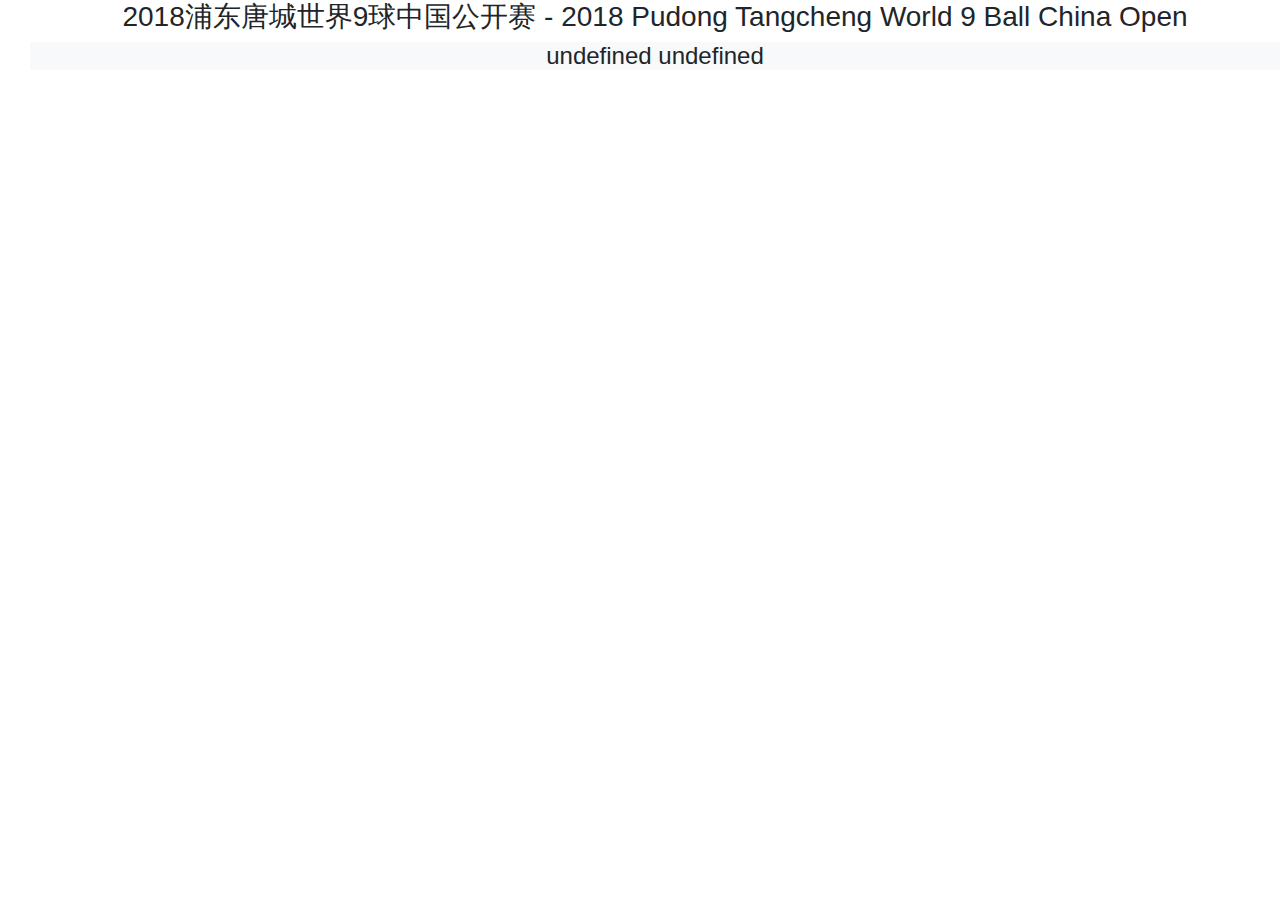
<file: tz2018/pcbracket/bracketall.htm>
<!DOCTYPE html>
<html lang="en">
	<head>
		<meta charset="utf-8">
		<script type="text/javascript" src="../jquery-3.3.1.js"></script>
		<script type="text/javascript" src="./js/jquery.bracket.min.js"></script>		
		<!--<script type="text/javascript" src="matchdata.js"></script>-->
		<!--<script type="text/javascript" src="config.js?v=100"></script>-->
		<link rel="stylesheet" type="text/css" href="./css/jquery.bracket.min.css" />
		<link href="../css/bootstrap.min.css" rel="stylesheet">
		<!--<script src="../js/bootstrap.bundle.js"></script>-->
	</head>
	<body>
	<div style="margin-left:30px;text-align:center;">	
		<div style="text-align:center;">
			<h3>2018浦东唐城世界9球中国公开赛 - 2018 Pudong Tangcheng World 9 Ball China Open</h3>
		</div>	
		<h4><div id="btitle" class="btn-light"></div></h4>
		<table style="margin:0 auto">	
		<tr><td><div id="bracket0"></div></td></tr>
		<tr><td><h5><div id="stitle1" class="btn-danger"></div></h5></td></tr>	
		<tr><td><div id="bracket1"></div></td><tr>
		<tr><td><h5><div id="stitle2" class="btn-danger"></div></h5></td></tr>	
		<tr><td><div id="bracket2"></div></td><tr>
		<tr><td><h5><div id="stitle3" class="btn-danger"></div></h5></td></tr>	
		<tr><td><div id="bracket3"></div></td><tr>
		<tr><td><h5><div id="stitle4" class="btn-danger"></div></h5></td></tr>	
		<tr><td><div id="bracket4"></div></td><tr>
		<tr><td><h5><div id="stitle5" class="btn-danger"></div></h5></td></tr>	
		<tr><td><div id="bracket5"></div></td><tr>
		<tr><td><h5><div id="stitle6" class="btn-danger"></div></h5></td></tr>	
		<tr><td><div id="bracket6"></div></td><tr>
		<tr><td><h5><div id="stitle7" class="btn-danger"></div></h5></td></tr>	
		<tr><td><div id="bracket7"></div></td><tr>	
		</table>
	</div>
	</body>
	<script src="../js/bktalgo.js"></script>
	<script>


function main(){
	var s = String(getUrlVars()["s"]).toUpperCase();
	var g = String(getUrlVars()["g"]).toUpperCase();	
	LoadData(s, g);
}

function setGroupName(s, g){
		var gdict = GetGroupDataObj();	
		var gn = gdict[g];	
		var sdict = GetGenderDataObj();		
		var sn = sdict[s];	
		$("div#btitle").text(sn + " " + gn);
		$(document).attr("title",sn + " " + gn);
}

function GetGroupDataObj(){
		var g = groups;
		return g;
	}
	
function GetGenderDataObj(){
		var g = genders;
		return g;
}


//return [bracketsize, type, realsize]
function getBracketSize(s, g){
	if (getStage(g) == 1){
		return (s == "W")? [64,1,64] : [128,1,128];
	}
	else {
		if (g == ""){
			return (s == "W")? [16,1,16] : [32,1,32];
		}
		else {
			return (s == "W")? [8,2,6] : [8,2,8];
		}
	}
}

function getPageSize(s, g){
	var rtn = 1;
	var stage = getStage(g);
	if (stage == 1){
		if (g == "P" || g == "Q"){
			rtn = (s == "M") ? 64 : 32;
		}
		else{
			rtn = (s == "M") ? 32 : 16;
		}
	}
	else{
		rtn = (s == "M") ? 32 : 16;
	}
	return rtn;
}

function getFillScorePair(m){
	var s1, s2;
	if (m.S1 == ""){
		s1 = null;
	}
	else if (m.S1 === null){
		s1 = null;
	}
	else{
		s1 = parseInt(m.S1);
	}
		
	if (m.S2 == ""){
		s2 = null;
	}
	else if (m.S2 === null){
		s2 = null;
	}
	else{
		s2 = parseInt(m.S2);
	}
	
	return [s1, s2];		
}

function getFillCompPair(m){
	var c1, c2;
	if (m.P1 == "BYE"){
		c1 = null;
	}
	else{
		c1 = (m.P12.length > 20)? m.P13 : m.P12;
	}
	
	if (m.P2 == "BYE"){
		c2 = null;
	}
	else{
		c2 = (m.P22.length > 20)? m.P23 : m.P22;
	}
	return [c1, c2];
}

function getStage(g){
	return ( g >= "P" && g <= "U" ) ? 1 : 2;		
}

function LoadData(s, g){
	var fileName;
	if (getStage(g) == 2){
		fileName = "../mdata.js";
	}
	else{
		fileName = (s === "W") ? "../pwdata.js" : "../pmdata.js";
	}
	
	$.ajax({url:fileName + "?v=" + Math.random(),async:true,success:function(result){		
			var mapMatches = LoadDataToMap(GetMatchDataObj(), s, g);
			var competitors = [];
			var results;
			setGroupName(s, g);	
			results = FillMatchesObj(s, g, mapMatches, competitors);
			ShowTrees(competitors, results);
	}});	
}

function bdata(){
	this.teams = [];
	this.results = [];
}

function FillMatchesObj(s, g, mapMatch, arrayComp){
	var bsize = getBracketSize(s, g);
	var firstRndCount = bsize[0] / 2;
	var pageSize = getPageSize(s, g);
	var pageCount; //how many pages, how many teams/players
	var comp;
	var p1, p2;
	var mns;
	var m;
	
	var results = [];
	mns = fillMatchNumberDuel(bsize[2], bsize[0], bsize[1], false)
	//calculate how many pages
	pageCount = (bsize[0] <= pageSize)? 1 : bsize[0] / pageSize;
	
	//if de, only one page	
	if (bsize[1] == 2)
		pageCount = 1;
		
	if (pageCount == 1){		
		pageSize = bsize[0];		
	}	
	
	//i denotes page
	for (let i = 0; i < pageCount; i++){
		var pageMax = (i + 1) * pageSize / 2; //how many matches		
		comp = [];
		results[i] = [];
		results[i][0] = [];	
				
		for (let j = i * pageSize / 2; j < pageMax; j++){
			var virtualNo = mns[0][j][0];
			var realNo = mns[0][j][1];
			if ( 0 == realNo ){
				//this is a bye match
				var parent = findValidParent(mns[0], j, pageMax, 0);
				if (parent != -1)
				{
					m = mapMatch.get(mns[0][parent][1].toString());
					let fillPair = getFillCompPair(m);
					if (j % 2 == 0){
						fillPair[1] = null;
					}
					else {
						fillPair[0] = null;
					}
					comp.push(fillPair);
				}
				else
				{
					comp.push([null, null]);
					Console.log("Please check! bracketall.htm");
				}
				results[i][0].push([]);
			}	
			else{
				m = mapMatch.get(realNo.toString());
				comp.push(getFillCompPair(m));
				if (m.WIN != "0"){
					results[i][0].push(getFillScorePair(m));
				}
				else{
					results[i][0].push([]);
				}
			}			
		}
		
		arrayComp.push(comp);
		var leftLevel = Math.log(pageMax - i * pageSize / 2)/Math.log(2);			
		for (let k = 1; k < leftLevel + 1; k++){
			var levelMatches = [];
			results[i][k] = [];
			mns[0].forEach(function(e){
				if (e[2] == k + 1)
					levelMatches.push(e);
			})
			levelMatches.sort(function(a,b){return parseInt(a[0])-parseInt(b[0])});
			var secSize = levelMatches.length / pageCount;
			var start = i * secSize;
			for (let idx = i * secSize; idx < (i+1) * secSize; idx++){
				m = mapMatch.get(levelMatches[idx][1].toString());
				if (!m)
					results[i][k].push([]);
				else if (m.WIN != "0")
					results[i][k].push(getFillScorePair(m));
				else
					results[i][k].push([]);				
			}			
		}
	}

	//if its double elimination	
	if (mns[1].length > 0){
		let rnd = 0;
		var lbresult = [];
		for(let idx = 0; idx < mns[1].length; idx++){
			if (rnd != mns[1][idx][2]){
				lbresult[rnd] = [];
				rnd++;
			}				
			m = mapMatch.get(mns[1][idx][1].toString());
			if (!m)
				lbresult[rnd-1].push([]);
			else if (m.WIN != "0")
				lbresult[rnd-1].push(getFillScorePair(m));
			else
				lbresult[rnd-1].push([]);
		}
		
		var wbresult = results[0];
		results = [];
		results[0] = [];
		results[0].push(wbresult);
		results[0].push(lbresult);
		results[0].push([]);
	}
	
	//if show final page
	/*
	var fpage = 8;
	if (isShowFinal8(s, g)){
		var fmns = getSEFinal(fpage, bsize[0], mns);
		for (let idx = 0; idx < fpage / 2; idx++){
			
		}
	}
	*/
	return results;
}


function ShowTrees(competitors, results){
	var count = competitors.length;
	
	for (var i = 0; i < competitors.length; i++){
		var d = new bdata();
		d.teams = competitors[i];		
		d.results = results[i];
		var bcp = {
			skipConsolationRound:true,
			teamWidth: 200,
			matchMargin: 15,
			roundMargin: 20,
		};
		if (d.teams.length < 16)
			bcp.matchMargin *= 2;
		bcp.init = d;
		//bcp.dir = (i % 2 == 0) ? "lr":"rl";		
		var bname = (count == 1)? "#bracket0" : "#bracket" + (i + 1);
		$(bname).bracket( bcp );		
	}
	
	
	
	if (count > 1){
		if (count >= 7)
			count = 7;
		for (let j = 1; j <=count; j++){
			var tname = "#stitle" + j;
			$(tname).text(j + " of " + count);
		}
	}	
}



function GetMatchDataObj(){
	var m = matches;
	return m;
}

function LoadDataToArray(d, arrMatch, s, g){
	d.forEach(function(e){
		if (s == e.S && g == e.G){			
			arrMatch.push(e);
		}		
	});
	arrMatch.sort(function(a, b){return a.N - b.N});
}

function LoadDataToMap(d, s, g){	
	var rtn = new Map();	
	d.forEach(function(e){
		if (s == e.S && g == e.G){
			if (e.S1.toUpperCase() == "W/O"){
				e.S1 = "1";
				e.S2 = "0";
			}
			else if (e.S2.toUpperCase() == "W/O"){
				e.S1 = "0";
				e.S2 = "1";
			}
			
			if (e.P1.toUpperCase() == "BYE"){
				e.S1 = null;				
			}
			
			if (e.P2.toUpperCase() == "BYE"){				
				e.S2 = null;
			}
			rtn.set(e.N, e);
		}		
	});
	return rtn;
}

function getUrlVars(){
	var vars = [], hash;
	var hashes = window.location.href.slice(window.location.href.indexOf('?') + 1).split('&');
	for (var i = 0; i < hashes.length; i++) {
		hash = hashes[i].split('=');
		vars.push(hash[0]);
		vars[hash[0]] = hash[1];
	}
	return vars;
}	
	
$(function() {
	main();
	/*
	bcp.init = data1;
	$('#bracket1').bracket( bcp )
	bcp.init = data2;
	bcp.dir = "rl"
	$('#bracket2').bracket(	bcp )
	bcp.init = data3;
	bcp.dir = "lr"			
	$('#bracket3').bracket( bcp )
	
	bcp.init = data4;
	bcp.dir = "rl"			
	$('#bracket4').bracket( bcp )
	
	$('#bracket5').bracket(
		{
			skipConsolationRound: true,
			teamWidth: tw,
			matchMargin: mm*8,					
			roundMargin: rm*2,
			init: data5 //data to initialize the bracket with 
		}
	)
	*/
}
)
		
</script>
</html>
</file>
<file: tz2018/style.css>
*{margin: 0;padding: 0;}
body {
	padding: 0px 0px;
	/*font-family: Arial, Verdana, Arial;*/
	/*font-family: 'Times New Roman', 'Times New Roman', Arial;serif;*/
	/*font-family: 'trebuchet MS', 'Lucida sans', 'Arial';*/
	/*font-family: 'Times New Roman', 'Times New Roman', Arial;*/
}
.demo {
width: 600px;
margin: 40px auto;
font-family: 'trebuchet MS', 'Lucida sans', Arial;
font-size: 14px;
color: #444;
}

table {
	*border-collapse: collapse; /* IE7 and lower */
	border-spacing: 0;
	width: 100%;
}

/*========bordered table========*/
.bordered {
	/*background-color: #FAFAFA;*/
	border: solid #ccc 1px;
	-moz-border-radius: 6px;
	-webkit-border-radius: 6px;
	border-radius: 6px;
	-webkit-box-shadow: 0 1px 1px #ccc;
	-moz-box-shadow: 0 1px 1px #ccc;
	box-shadow: 0 1px 1px #ccc;
		
}
.bordered tr {
	-o-transition: all 0.1s ease-in-out;
	-webkit-transition: all 0.1s ease-in-out;
	-moz-transition: all 0.1s ease-in-out;
	-ms-transition: all 0.1s ease-in-out;
	transition: all 0.1s ease-in-out;		
}
.bordered .highlight,
.bordered tr:hover {
	/*background: #fbf8e9;*/		
}
.bordered td, 
.bordered th {	
	border-left: 1px solid #ccc;
	border-top: 1px solid #ccc;
	padding: 3px;
	text-align: center;
	vertical-align: center;
}
.bordered th {
	background-color: #dce9f9;
	background-image: -webkit-gradient(linear, left top, left bottom, from(#ebf3fc), to(#dce9f9));
	background-image: -webkit-linear-gradient(top, #ebf3fc, #dce9f9);
	background-image: -moz-linear-gradient(top, #ebf3fc, #dce9f9);
	background-image: -ms-linear-gradient(top, #ebf3fc, #dce9f9);
	background-image: -o-linear-gradient(top, #ebf3fc, #dce9f9);
	background-image: linear-gradient(top, #ebf3fc, #dce9f9);
	filter: progid:DXImageTransform.Microsoft.gradient(GradientType=0, startColorstr=#ebf3fc, endColorstr=#dce9f9);
	-ms-filter: "progid:DXImageTransform.Microsoft.gradient (GradientType=0, startColorstr=#ebf3fc, endColorstr=#dce9f9)";
	-webkit-box-shadow: 0 1px 0 rgba(255,255,255,.8) inset;
	-moz-box-shadow:0 1px 0 rgba(255,255,255,.8) inset;
	box-shadow: 0 1px 0 rgba(255,255,255,.8) inset;
	border-top: none;
	text-shadow: 0 1px 0 rgba(255,255,255,.5);
}			
.bordered td:first-child, 
.bordered th:first-child {
	/*border-left: none;*/
}			
.bordered th:first-child {
	-moz-border-radius: 6px 0 0 0;
	-webkit-border-radius: 6px 0 0 0;
	border-radius: 6px 0 0 0;
}
.bordered th:last-child {
	-moz-border-radius: 0 6px 0 0;
	-webkit-border-radius: 0 6px 0 0;
	border-radius: 0 6px 0 0;
}
.bordered tr:last-child td:first-child {
	-moz-border-radius: 0 0 0 6px;
	-webkit-border-radius: 0 0 0 6px;
	border-radius: 0 0 0 6px;
}
.bordered tr:last-child td:last-child {
	-moz-border-radius: 0 0 6px 0;
	-webkit-border-radius: 0 0 6px 0;
	border-radius: 0 0 6px 0;
}
			
/*----------------------*/
/*.zebra tr{font-size:85%;}**/
.zebra tr:hover {
	background: #CED8F6;		
}			
.zebra td, 
.zebra th {
	padding: 2px;
	border-bottom: 1px solid #f2f2f2;
	vertical-align: middle;
}

.zebra .alternate,
.zebra tbody tr:nth-child(even) {
	background: #f5f5f5;
	-webkit-box-shadow: 0 1px 0 rgba(255,255,255,.8) inset;
	-moz-box-shadow:0 1px 0 rgba(255,255,255,.8) inset;
	box-shadow: 0 1px 0 rgba(255,255,255,.8) inset;
}

.zebra .alternate,
.zebra tbody tr:nth-child(even):hover{
	background: #CED8F6;		
}			

.zebra th {
	text-align: left;
	text-shadow: 0 1px 0 rgba(255,255,255,.5);
	border-bottom: 1px solid #ccc;
	background-color: #eee;
	background-image: -webkit-gradient(linear, left top, left bottom, from(#f5f5f5), to(#eee));
	background-image: -webkit-linear-gradient(top, #f5f5f5, #eee);
	background-image: -moz-linear-gradient(top, #f5f5f5, #eee);
	background-image: -ms-linear-gradient(top, #f5f5f5, #eee);
	background-image: -o-linear-gradient(top, #f5f5f5, #eee);
	background-image: linear-gradient(top, #f5f5f5, #eee);
	filter: progid:DXImageTransform.Microsoft.gradient(GradientType=0, startColorstr=#f5f5f5, endColorstr=#eeeeee);
	-ms-filter: "progid:DXImageTransform.Microsoft.gradient (GradientType=0, startColorstr=#f5f5f5, endColorstr=#eeeeee)";
}
.zebra th:first-child {
	-moz-border-radius: 6px 0 0 0;
	-webkit-border-radius: 6px 0 0 0;
	border-radius: 6px 0 0 0;
}
.zebra th:last-child {
	-moz-border-radius: 0 6px 0 0;
	-webkit-border-radius: 0 6px 0 0;
	border-radius: 0 6px 0 0;
}
.zebra tfoot td {
	border-bottom: 0;
	border-top: 1px solid #fff;
	background-color: #f1f1f1;
}
.zebra tfoot td:first-child {
	-moz-border-radius: 0 0 0 6px;
	-webkit-border-radius: 0 0 0 6px;
	border-radius: 0 0 0 6px;
}
.zebra tfoot td:last-child {
	-moz-border-radius: 0 0 6px 0;
	-webkit-border-radius: 0 0 6px 0;
	border-radius: 0 0 6px 0;
}

/*========bordered table========*/
.nobordered {
	background-color: #FAFAFA;		
}
.nobordered tr {
	-o-transition: all 0.1s ease-in-out;
	-webkit-transition: all 0.1s ease-in-out;
	-moz-transition: all 0.1s ease-in-out;
	-ms-transition: all 0.1s ease-in-out;
	transition: all 0.1s ease-in-out;		
}

.nobordered td, 
.nobordered th {	
	padding: 10px;
	text-align: left;
	vertical-align: top;
}

.nobordered th {
	background-color: #dce9f9;
	background-image: -webkit-gradient(linear, left top, left bottom, from(#ebf3fc), to(#dce9f9));
	background-image: -webkit-linear-gradient(top, #ebf3fc, #dce9f9);
	background-image: -moz-linear-gradient(top, #ebf3fc, #dce9f9);
	background-image: -ms-linear-gradient(top, #ebf3fc, #dce9f9);
	background-image: -o-linear-gradient(top, #ebf3fc, #dce9f9);
	background-image: linear-gradient(top, #ebf3fc, #dce9f9);
	filter: progid:DXImageTransform.Microsoft.gradient(GradientType=0, startColorstr=#ebf3fc, endColorstr=#dce9f9);
	-ms-filter: "progid:DXImageTransform.Microsoft.gradient (GradientType=0, startColorstr=#ebf3fc, endColorstr=#dce9f9)";
	-webkit-box-shadow: 0 1px 0 rgba(255,255,255,.8) inset;
	-moz-box-shadow:0 1px 0 rgba(255,255,255,.8) inset;
	box-shadow: 0 1px 0 rgba(255,255,255,.8) inset;
	border-top: none;
	text-shadow: 0 1px 0 rgba(255,255,255,.5);
}
			
.nobordered td:first-child, 
.nobordered th:first-child {
	border-left: none;
}			
.nobordered th:first-child {
	-moz-border-radius: 6px 0 0 0;
	-webkit-border-radius: 6px 0 0 0;
	border-radius: 6px 0 0 0;
}
.nobordered th:last-child {
	-moz-border-radius: 0 6px 0 0;
	-webkit-border-radius: 0 6px 0 0;
	border-radius: 0 6px 0 0;
}
.nobordered tr:last-child td:first-child {
	-moz-border-radius: 0 0 0 6px;
	-webkit-border-radius: 0 0 0 6px;
	border-radius: 0 0 0 6px;
}
.nobordered tr:last-child td:last-child {
	-moz-border-radius: 0 0 6px 0;
	-webkit-border-radius: 0 0 6px 0;
	border-radius: 0 0 6px 0;
}


/*team db*/
.teamtb {
	background:#fff;
	font-size:90%;
}

.teamtb tr:hover {
	background: #CED8F6;	
}			
.teamtb td, 
.teamtb th {	
	padding: 1px;
	border-bottom: 1px solid #f2f2f2;
	vertical-align: middle;
}
.teamtb th {
	text-align: left;
	text-shadow: 0 1px 0 rgba(255,255,255,.5);
	border-bottom: 1px solid #ccc;
	background-color: #eee;
	background-image: -webkit-gradient(linear, left top, left bottom, from(#f5f5f5), to(#eee));
	background-image: -webkit-linear-gradient(top, #f5f5f5, #eee);
	background-image: -moz-linear-gradient(top, #f5f5f5, #eee);
	background-image: -ms-linear-gradient(top, #f5f5f5, #eee);
	background-image: -o-linear-gradient(top, #f5f5f5, #eee);
	background-image: linear-gradient(top, #f5f5f5, #eee);
	filter: progid:DXImageTransform.Microsoft.gradient(GradientType=0, startColorstr=#f5f5f5, endColorstr=#eeeeee);
	-ms-filter: "progid:DXImageTransform.Microsoft.gradient (GradientType=0, startColorstr=#f5f5f5, endColorstr=#eeeeee)";
}
.teamtb th:first-child {
	-moz-border-radius: 6px 0 0 0;
	-webkit-border-radius: 6px 0 0 0;
	border-radius: 6px 0 0 0;
}
.teamtb th:last-child {
	-moz-border-radius: 0 6px 0 0;
	-webkit-border-radius: 0 6px 0 0;
	border-radius: 0 6px 0 0;
}
			
		
.button {
	display: inline-block;
	padding: 3px 8px;
	font-size: 16px;
	font-weight: bold;
	cursor: pointer;
	text-align: center;   
	text-decoration: none;
	outline: none;
	color: #fff;
	background-color: #848484;
	border: none;
	border-radius: 3px;
	/*box-shadow: 0 2px #999;*/
	margin:0 3px;
}

.button:hover {background-color: #555555}

.button:active {
	background-color: #555555;
	box-shadow: 0 2px #666;
	transform: translateY(2px);
}
	
.gobutton {
	background-color: #4CAF50; /* Green */
    border: none;
    color: white;
    padding: 1px 4px;
    text-align: center;
    text-decoration: none;
    display: inline-block;
    font-size: 12px;
    -webkit-transition-duration: 0.2s; /* Safari */
    transition-duration: 0.2s;
    cursor: pointer;
}

.gobutton {
    background-color: white; 
    color: black; 
    border: 1px solid #4CAF50;
}

.gobutton:hover {
    background-color: #4CAF50;
    color: white;
}
	
.timerdigit {	
	font-size:1.8rem;
	font-weight: Bold;	
}
	
.teamlogo {
	width:40px;
	height:50px;
	margin:4px;	
}

.scoredigit {	
	font-size:1.8rem;
	font-weight: Bold;
}

.mytextarea {
	/*font-family: 'trebuchet MS', 'Lucida sans', Arial;*/
	font-size: 12px;
	width:100%;
}

.selectedrow {
	background-color: #D8D8D8;
}

.subplayerrow {
	color:#2D82D4;
}

.myanchorpoint{
	/*hidden anchor point*/	
	position: relative;
    top: -44px;
    display: block;
    height: 0;
    overflow: hidden;	
}

.mynav{
	background-color:#2D82D4;
}

.mynav a,
.mynav a:visited {
	color:white;
}

.mynav a:hover{
	color:red;
}

.halfsel {
	margin-top:14px;
}

.jerseygreen{
	background-color:#28a745;
	border-color:#28a745;
	color:#fff;
}

.jerseyred{
	background-color:#dc3545;
	border-color:#dc3545;
	color:#fff;
}

.jerseyyellow{
	background-color:yellow;
	border-color:yellow;
	color:#007bff;
}

.jerseyblue{
	background-color:#007bff;
	border-color:#007bff;
	color:#fff;
}

.jerseywhitered{
	background-color:white;
	border-color:#007bff;
	color:#dc3545;
}

.jerseywhiteblue{
	background-color:white;
	border-color:#007bff;
	color:#007bff;
}

.jerseypink{
	background-color:#FF69B4;
	border-color:#FF69B4;
	color:#fff;
}

.jerseyorange{
	background-color:#FF7F50;
	border-color:#FF7F50;
	color:#fff;
}

.jerseygold{
	background-color:#FFD700;
	border-color:#FFD700;
	color:#fff;
}

.jerseydarkgreen{
	background-color:#006400;
	border-color:#006400;
	color:#fff;
}

.jerseycyan{
	background-color:#00ffff;
	border-color:#00ffff;
	color:#000;
}
</file>
